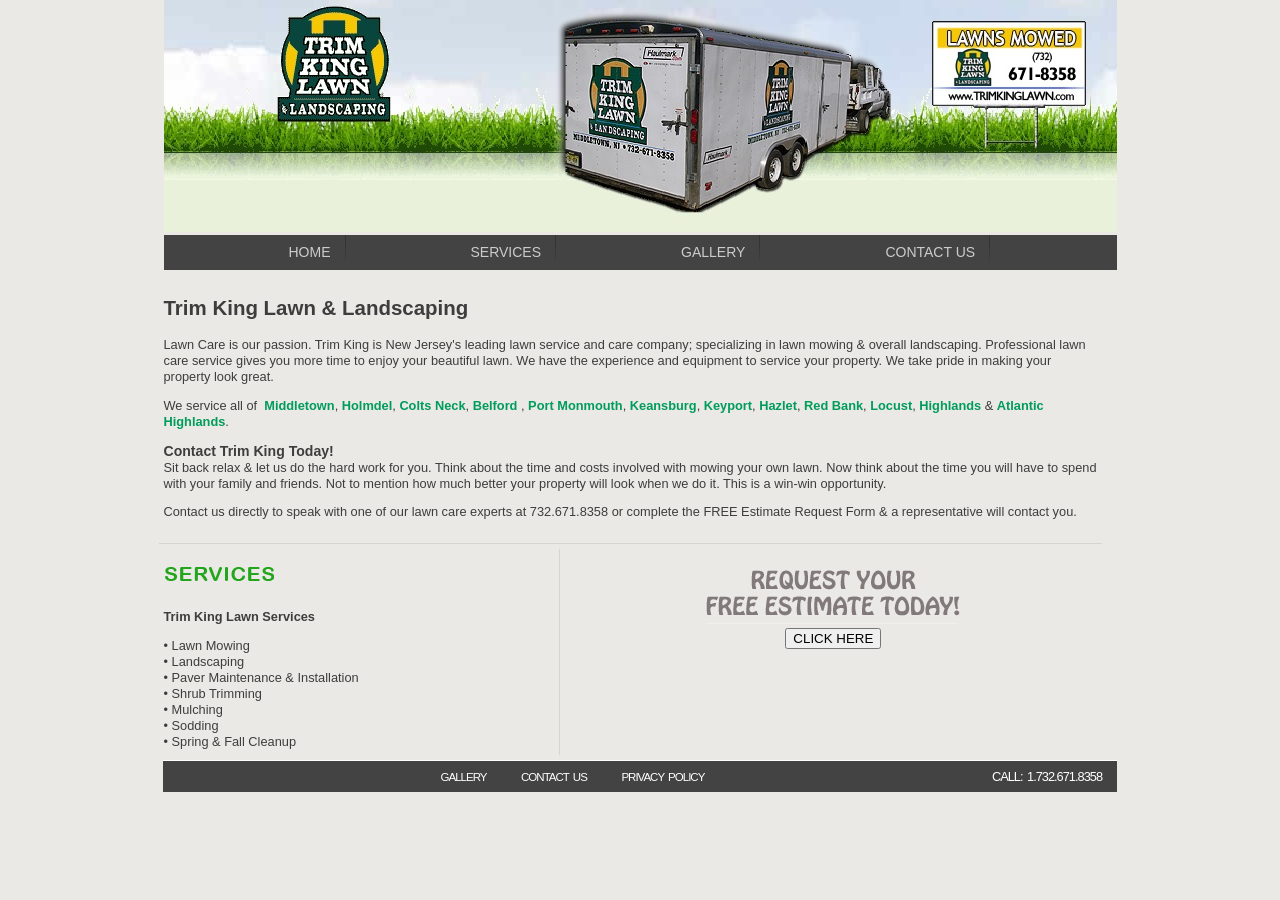
<file: index.html>
<!DOCTYPE html>
<html xmlns="http://www.w3.org/1999/xhtml">
<head>
<title>Trim King Lawn &amp; Landscaping</title>
<meta http-equiv="Content-Type" content="text/html; charset=utf-8" />
<meta name="description" content="Trim King is New Jersey&rsquo;s leading lawn service and care company; specializing in lawn mowing &amp; overall landscaping." />
<link rel="icon" href="images/favicon.ico" type="image/x-icon" />
<link rel="shortcut icon" href="images/favicon.ico" type="image/x-icon" />

<script type="text/javascript">
		<!--
		if (top.location!= self.location) {
		top.location = self.location.href
		}
		//-->
    </script>
<style type="text/css">
		.style1
		{
		font-size: 1.6em;
		font-family: Arial, Helvetica, sans-serif;
		font-weight:bold;
		color:#3d3d3d;
		}
		.tdBorderRight {
		border-right-width: 1px;
		border-right-style: solid;
		border-right-color: #d5d4d2;
		}
		.tdBorderBottom {
		border-bottom-width: 1px;
		border-bottom-style: solid;
		border-bottom-color: #d5d4d2;
		padding-bottom:10px;
		}
		.style2
		{
		border-right: 1px solid #d5d4d2;				
		}
		.style3
		{
		border-right: 1px solid #d5d4d2;
		width: 237px;
		}
		.style4
		{
		border: none;
		width: 237px;
		}</style>
<link href="styles/content.css" type="text/css" rel="stylesheet" />
<link href="styles/default.css" type="text/css" rel="stylesheet" />
<link href="styles/menu_style.css" type="text/css" rel="stylesheet" />

</head>
<body>
<div class="container">
<div id="myHeader"><a href="tel:7326718358"><img alt="TRIM KING LAWN &amp; LANDSCAPING (732) 671-8358" src="images/noflashheader.jpg" width="953" height="232" style="border:0" /></a></div>
<div class="menu">
<ul>
<li><a href="index.html">HOME</a></li>
<li><a id="current">SERVICES</a>
<ul>
<li><a href="lawnmowing.html">LAWN MOWING</a></li>
<li><a href="landscaping.html">LANDSCAPING</a></li>
<li><a href="pavers.html">PAVERS</a></li>
<li><a href="shrubtrimming.html">SHRUB TRIMMING</a></li>
<li><a href="mulching.html">MULCHING</a></li>
<li><a href="sod.html">SODDING</a></li>
<li><a href="springfall.html">SPRING &amp; FALL CLEANUP</a></li></ul> </li>
<li><a href="BeforeAfterGallery/index.html">GALLERY</a></li>
<li><a href="contact_us.html">CONTACT US</a></li></ul> </div>
<div class="contentbackground">
<div class="content">
<table width="100%" align="left" cellpadding="5" cellspacing="5" style="margin-left: -10px; line-height: 16px">
<tbody>
<tr style="border-bottom: thin 1 #8F969C">
<td class="tdBorderBottom" colspan="3">
<p class="style1">Trim King Lawn &amp; Landscaping</p>
<p>Lawn Care is our passion. Trim King is New Jersey's leading lawn service and care company; specializing in lawn mowing &amp; overall landscaping.
            Professional lawn care service gives you more time to enjoy your beautiful lawn. We have the experience  and equipment to service your property.&nbsp;We take pride in making&nbsp;your  property&nbsp;look great. &nbsp;</p>
<p>We service all of &nbsp;<a href="http://www.middletownnj.org/" title="Learn more about Middletown">Middletown</a>,  <a href="http://www.holmdeltownship-nj.com/" title="Learn more about Holmdel">Holmdel</a>,&nbsp;<a href="http://www.colts-neck.nj.us/" title="Learn more about Colts Neck">Colts Neck</a>, <a href="http://en.wikipedia.org/wiki/Belford,_New_Jersey" title="Learn more about Belford">Belford</a> , <a href="http://en.wikipedia.org/wiki/Port_Monmouth,_New_Jersey" title="Learn more about Port Monmouth">Port Monmouth</a>, <a href="http://en.wikipedia.org/wiki/Keansburg,_New_Jersey" title="Learn more about Keansburg">Keansburg</a>, <a href="http://www.keyportonline.com/" title="Learn more about Keyport">Keyport</a>, <a href="http://www.hazlettwp.org/" title="Learn more about Hazlet">Hazlet</a>, <a href="http://en.wikipedia.org/wiki/Red_Bank,_New_Jersey" title="Learn more about Red Bank">Red Bank</a>,  <a href="http://en.wikipedia.org/wiki/Locust,_New_Jersey" title="Learn more about Locust">Locust</a>, <a href="http://www.highlandsnj.com/" title="Learn more about Highlands">Highlands</a> &amp; <a href="http://www.ahnj.com/ahnj/" title="Learn more about Atlantic Highlands">Atlantic Highlands</a>.</p>
<p><strong style="font-size: 1.1em">Contact Trim King Today! </strong> <!--<a href="guarantee.html"><img alt="" src="images/gtd.gif" width="100" height="100" style="float: right" /></a>--><br />
            Sit back relax &amp; let  us do the hard work for you.&nbsp;Think about the time and costs involved with  mowing your own lawn. Now think about the time you will have to spend with your  family and friends. Not to mention how much better your property will look when  we do&nbsp;it.&nbsp;This is a win-win opportunity.</p>
<p>Contact us directly to speak with one of our lawn care experts at 732.671.8358 or complete the FREE Estimate Request Form &amp; a representative will contact you.</p>           </td></tr>
<tr>
<td valign="top" class="style2">
<p><img alt="Services" src="images/svcs.png" style="width: 110px; border: 0px; height: 15px; margin-bottom: 10px" /></p>
<p><strong>Trim King Lawn Services</strong></p>
			&bull; <a href="lawnmowing.html" class="agray">Lawn Mowing</a><br />
			&bull; <a href="landscaping.html" class="agray">Landscaping</a><br />
			&bull; <a href="pavers.html" class="agray">Paver Maintenance &amp; Installation</a><br />
			&bull; <a href="shrubtrimming.html" class="agray">Shrub Trimming</a><br />
			&bull; <a href="mulching.html" class="agray">Mulching</a><br />
            &bull; <a href="sod.html" class="agray">Sodding</a><br />
            &bull; <a href="springfall.html" class="agray">Spring &amp; Fall Cleanup</a><br />
</td>
<td valign="top" class="style4">
<div align="center" style="margin-top: 10px"><img alt="" src="images/freeestimate.gif" width="269" height="60" /></div>
<div align="center">
<form><input type="button" value="CLICK HERE" onclick="javascript:document.location.href = 'freeestimate.html';" /></form></div></td></tr></tbody></table>		</div></div></div>
<div class="footer"><span style="margin-right: 15px; float: right; color: #fff">Call: 1.732.671.8358</span><a href="BeforeAfterGallery/index.html">Gallery</a> <a href="contact_us.html">Contact Us</a> <a href="privacy_policy.html">Privacy Policy</a> </div>
</body>
</html>
</file>
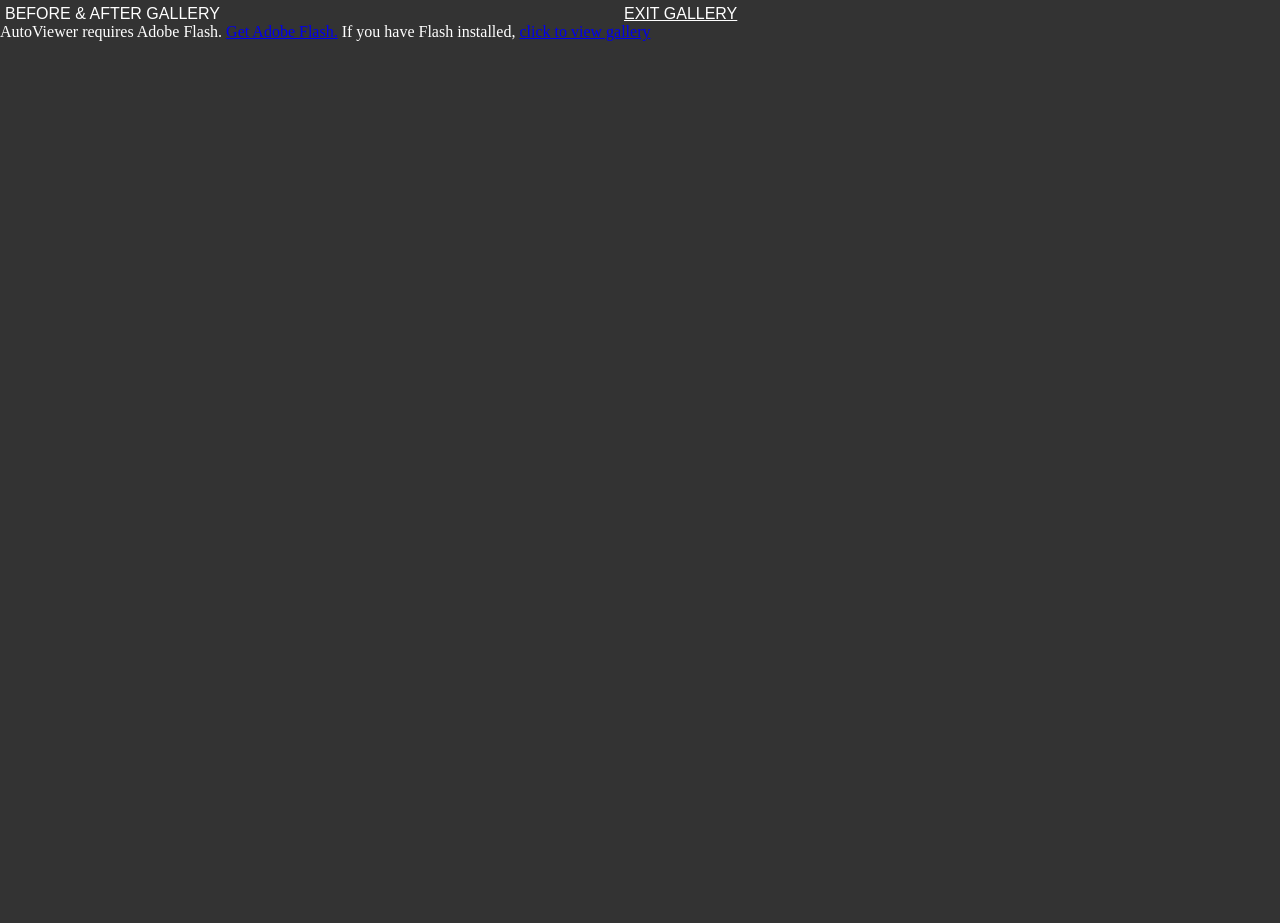
<file: BeforeAfterGaller/index.html>
﻿<html xmlns="http://www.w3.org/1999/xhtml" xml:lang="en" lang="en">

<head>

<meta http-equiv="Content-Type" content="text/html; charset=UTF-8" />

<meta name="generator" content="Adobe Lightroom"/>

<title>Before &amp; After Gallery</title>

<!-- Download AutoViewer at www.airtightinteractive.com/projects/autoviewer -->

<script type="text/javascript" src="swfobject.js"></script>

<style type="text/css">	

	/* hide from ie on mac \*/

	html {

		height: 100%;

		overflow: hidden;

	}

	

	#flashcontent {

		height: 100%;

	}

	/* end hide */



	body {

		height: 100%;

		margin: 0;

		padding: 0;

		background-color: 333333;

		color: #ffffff;

	}

</style>

</head>

<body>
    <div style="margin:5px 0 0 5px;font-family:Verdana, helvetica, sans-serif">BEFORE & AFTER GALLERY <span style="margin-left:400px"><a href="../index.html" style="color:#fff" title="Thank you for viewing">EXIT GALLERY</a></span></div>
	<div id="flashcontent">AutoViewer requires Adobe Flash. <a href="http://www.macromedia.com/go/getflashplayer/">Get Adobe Flash.</a> If you have Flash installed, <a href="index.html?detectflash=false">click to view gallery</a></div>	

	<script type="text/javascript">

		var fo = new SWFObject("viewer.swf", "viewer", "100%", "100%", "8", "333333" );

		fo.addParam("scale", "noscale");

		fo.addParam("quality", "best");
		
		fo.addParam("wmode", "opaque");

		fo.write("flashcontent");

		fo.addVariable( "langOpenImage", "Open Image in New Window");

		fo.addVariable("langAbout", "About");

	</script>	

</body>

</html>
</file>
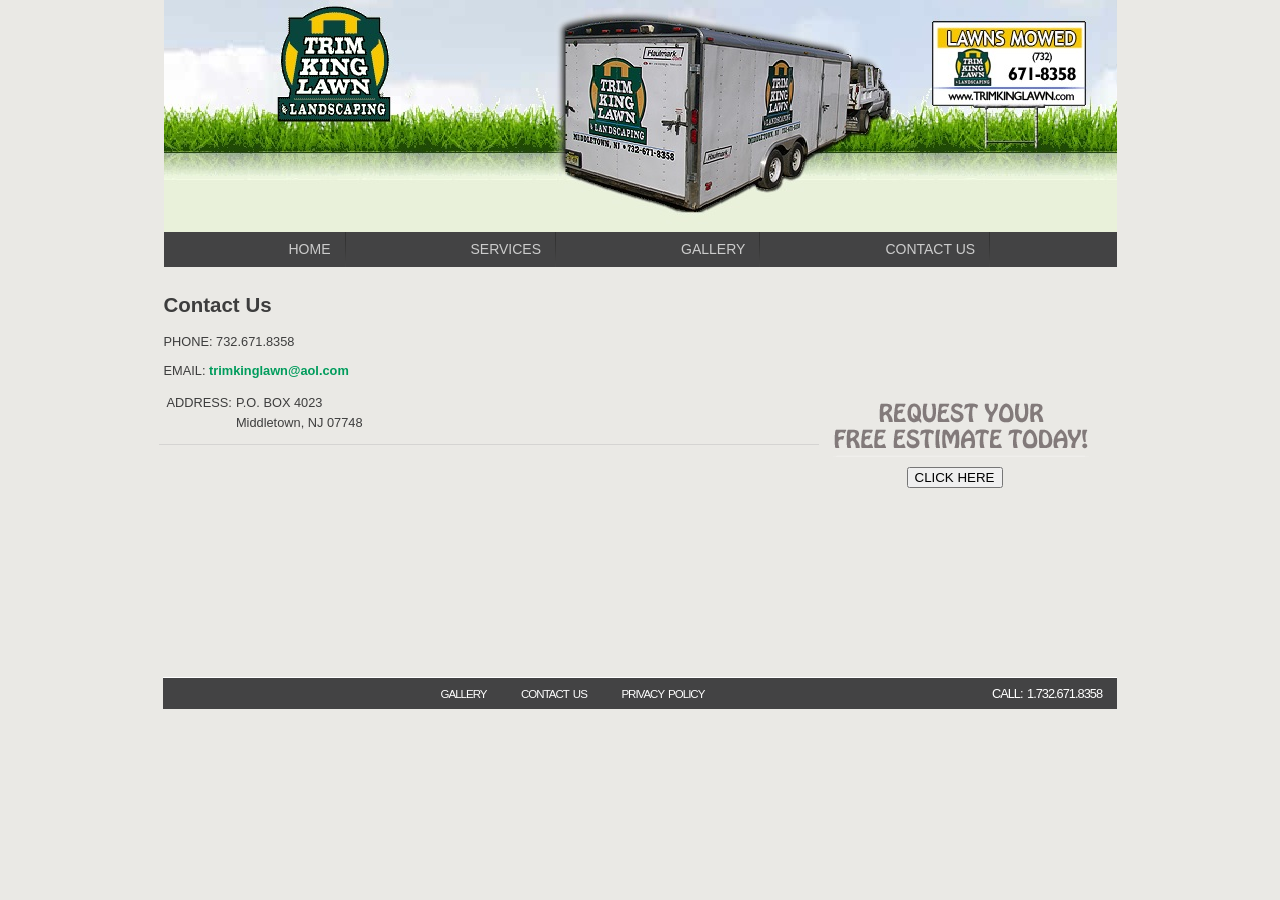
<file: contact_us.html>
<!DOCTYPE html PUBLIC "-//W3C//DTD XHTML 1.0 Transitional//EN" "http://www.w3.org/TR/xhtml1/DTD/xhtml1-transitional.dtd">
<html xmlns="http://www.w3.org/1999/xhtml">
<head>
	<title>Trim King Lawn & Landscaping -  Contact Us</title>
    <meta http-equiv="content-type" content="text/html; charset=utf-8" />
    <meta name="description" content="" />
    <link rel="icon" href="images/favicon.ico" type="image/x-icon" />
    <link rel="shortcut icon" href="images/favicon.ico" type="image/x-icon" />

	<script type="text/javascript">
		<!--
		if (top.location!= self.location) {
		top.location = self.location.href
		}
		//-->
    </script>

	<style type="text/css">
		.style1
		{
		font-size: 1.6em;
		font-family: Arial, Helvetica, sans-serif;
		font-weight:bold;
		color:#3d3d3d;
		}
		.tdBorderRight {
		border-right-width: 1px;
		border-right-style: solid;
		border-right-color: #d5d4d2;
		}
		.tdBorderBottom {
		border-bottom-width: 1px;
		border-bottom-style: solid;
		border-bottom-color: #d5d4d2;
		padding-bottom:10px;
		}
		.style2
		{
		border-right: 1px solid #d5d4d2;
		width: 198px;
		}
		.style3
		{
		border-right: 1px solid #d5d4d2;
		width: 237px;
		}
    </style>
	<link href="styles/content.css" type="text/css" rel="stylesheet" />
	<link href="styles/default.css" type="text/css" rel="stylesheet" />
    <link href="styles/menu_style.css" type="text/css" rel="stylesheet" />
    
       
</head>
<body>
<div class="container">
    <div id="myHeader"><a href="tel:7326718358"><img alt="TRIM KING LAWN &amp; LANDSCAPING (732) 671-8358" src="images/noflashheader.jpg" width="953" height="232" style="border:0" /></a></div>
   <div class="menu"> 
      <ul> 
          <li><a href="index.html" >HOME</a></li>  
          <li><a id="current">SERVICES</a> 
              <ul> 
                  <li><a href="lawnmowing.html">LAWN MOWING</a></li> 
                  <li><a href="landscaping.html">LANDSCAPING</a></li> 
                  <li><a href="pavers.html">PAVERS</a></li> 
                  <li><a href="shrubtrimming.html">SHRUB TRIMMING</a></li>
                  <li><a href="mulching.html">MULCHING</a></li> 
                  <li><a href="sod.html">SODDING</a></li>
                  <li><a href="springfall.html">SPRING &amp; FALL CLEANUP</a></li>
             </ul> 
           </li> 
           <li><a href="BeforeAfterGallery/index.html">GALLERY</a></li>
           <li><a href="contact_us.html">CONTACT US</a></li>
        </ul> 
	  </div> 
	
    <div class="contentbackground">
		<div class="content">
		<table  width="670"  align="left" cellpadding="5" cellspacing="5" style="margin-left:-10px;line-height:16px;">
		<tr style="border-bottom:thin 1 #8F969C">
		<td class="tdBorderBottom" colspan="3">
			<p class="style1">Contact Us</p>
            <p>PHONE: 732.671.8358</p>
            <p>EMAIL: <a href="mailto:trimkinglawn@aol.com">trimkinglawn@aol.com</a></p>
            <table>
            <tr>
            <td>ADDRESS: </td><td>P.O. BOX 4023</td></tr><tr><td>&nbsp;</td><td>Middletown, NJ 07748</td></tr></table>
		</td>
		</tr>
		</table>
		<table width="289" border="0" cellspacing="0" cellpadding="0" style="float:right; margin-top:10px; margin-bottom:10px;position:relative;">
		<tr>
		<td>
			<div class="FreeEstimate">
            	<div style="margin:70px 0 0 80px"><form><input type="button" value="CLICK HERE" onclick="javascript:document.location.href = 'freeestimate.html';" /></form></div>       
			</div>
		</td>
		</tr>		
		</table>
	</div>
</div>
</div>
<div class="footer">
	<span style="margin-right:15px;float:right;color:#fff;">Call: 1.732.671.8358</span><a href="BeforeAfterGallery/index.html">Gallery</a> <a href="contact_us.html">Contact Us</a> <a href="privacy_policy.html">Privacy Policy</a> 
</div>




</body>
</html>
</file>
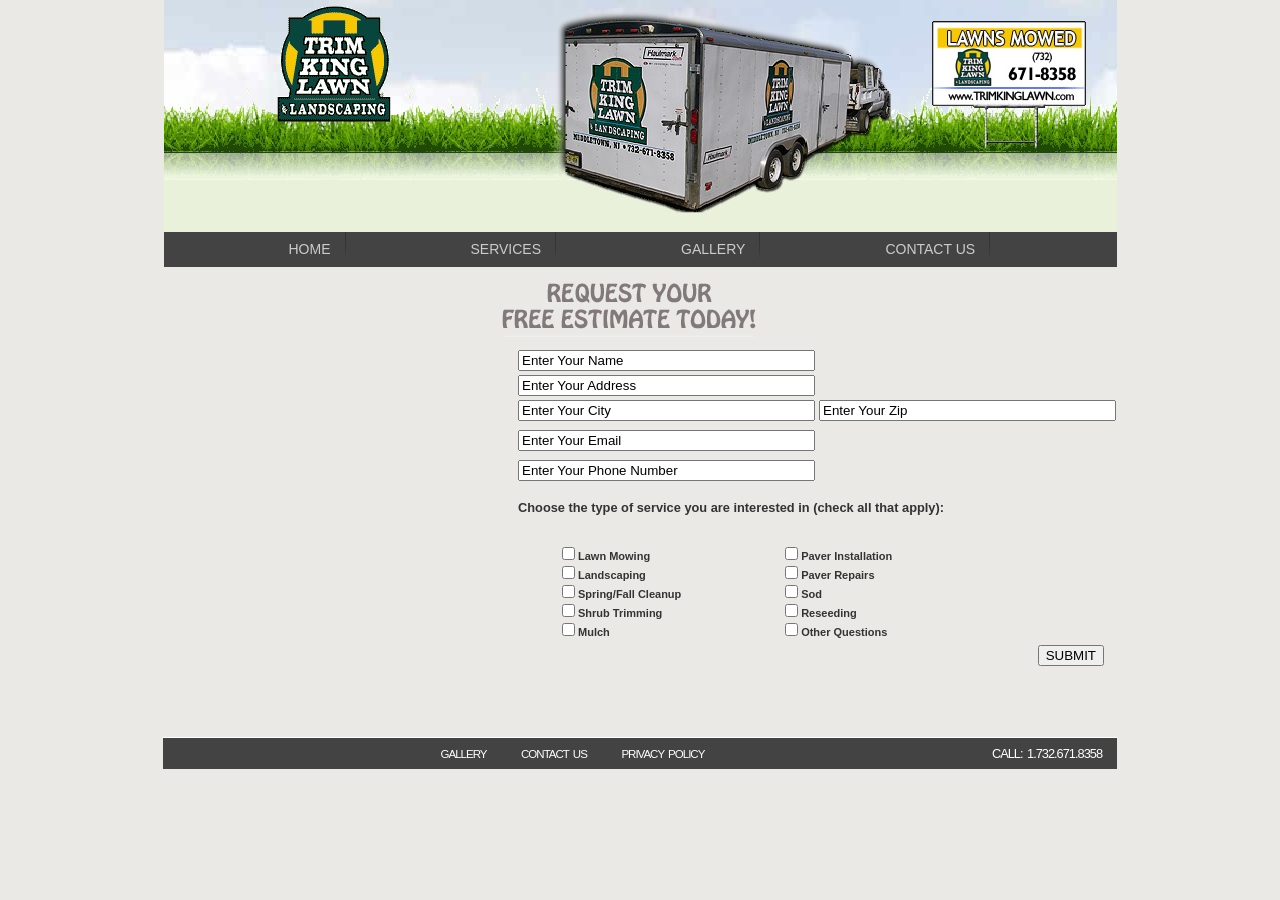
<file: freeestimate.html>
<!DOCTYPE html PUBLIC "-//W3C//DTD XHTML 1.0 Transitional//EN" "http://www.w3.org/TR/xhtml1/DTD/xhtml1-transitional.dtd">
<html xmlns="http://www.w3.org/1999/xhtml">
<head>
	<title>Trim King Lawn & Landscaping - Free Estimate</title>
    <meta http-equiv="content-type" content="text/html; charset=utf-8" />
    <meta name="description" content="" />
    <link rel="icon" href="images/favicon.ico" type="image/x-icon" />
    <link rel="shortcut icon" href="images/favicon.ico" type="image/x-icon" />

	<script type="text/javascript">
		<!--
		if (top.location!= self.location) {
		top.location = self.location.href
		}
		//-->
    </script>
    <script type="text/javascript">
	 function unhide(divID) {
	 	var item = document.getElementById(divID);
		if (item) {
		 item.className=(item.className=='hidden')?'unhidden':'hidden';
  		 //item.style.visibility=item.className;
 		 if (item.className == 'hidden'){
			item.style.visibility = 'visible';
			item.style.display = 'block';
			document.forms['daForm'].elements['otherQuestions'].focus();
		 }
		 else {
		 	item.style.visibility = 'hidden';
			item.style.display = 'none';
			document.forms['daForm'].elements['otherQuestions'].value = '';
		 }		 
	 	}
	 }
	 </script>
    
	<style type="text/css">
		.style1
		{
		font-size: 1.6em;
		font-family: Arial, Helvetica, sans-serif;
		font-weight:bold;
		color:#3d3d3d;
		}
		.tdBorderRight {
		border-right-width: 1px;
		border-right-style: solid;
		border-right-color: #d5d4d2;
		}
		.tdBorderBottom {
		border-bottom-width: 1px;
		border-bottom-style: solid;
		border-bottom-color: #d5d4d2;
		padding-bottom:10px;
		}
		.style2
		{
		border-right: 1px solid #d5d4d2;
		width: 198px;
		}
		.style3
		{
		border-right: 1px solid #d5d4d2;
		width: 237px;
		}
    </style>
	<link href="styles/content.css" type="text/css" rel="stylesheet" />
	<link href="styles/default.css" type="text/css" rel="stylesheet" />
    <link href="styles/menu_style.css" type="text/css" rel="stylesheet" />
    
       
</head>
<body>
<div class="container" style="margin-bottom:120px">
    <div id="myHeader"><a href="tel:7326718358"><img alt="TRIM KING LAWN &amp; LANDSCAPING (732) 671-8358" src="images/noflashheader.jpg" width="953" height="232" style="border:0" /></a></div>
    <div class="menu"> 
      <ul> 
          <li><a href="index.html" >HOME</a></li> 
          <li><a id="current">SERVICES</a> 
              <ul> 
                  <li><a href="lawnmowing.html">LAWN MOWING</a></li> 
                  <li><a href="landscaping.html">LANDSCAPING</a></li> 
                  <li><a href="pavers.html">PAVERS</a></li> 
                  <li><a href="shrubtrimming.html">SHRUB TRIMMING</a></li>
                  <li><a href="mulching.html">MULCHING</a></li> 
                  <li><a href="sod.html">SODDING</a></li>
                  <li><a href="springfall.html">SPRING &amp; FALL CLEANUP</a></li>
             </ul> 
           </li> 
           <li><a href="BeforeAfterGallery/index.html">GALLERY</a></li>
           <li><a href="contact_us.html">CONTACT US</a></li>
        </ul> 
	  </div> 
	
    <div class="contentbackground">
		<div class="content" align="center">
		<table border="0" cellspacing="0" cellpadding="0">
		<tr>
		<td>
			<div class="FreeEstimateForm">
            	<form method="post" name="daForm" id="daForm" action="processor.php">
                <fieldset id="formFields">
                <div style="position:absolute;left:-9999px;" aria-hidden="true"><input type="text" name="website" tabindex="-1" autocomplete="off" /></div>			
                <table>
                <tr>
                <td colspan="2">
                <input name="custName" type="text" class=""
                       value="Enter Your Name" size="35" id="custName" 
                       title="Enter Your Name" 
                       onclick="if(!this.initialyCleared){this.value='';this.initialyCleared = true;}" />
                </td>
                </tr>
                <tr>
                <td colspan="2">
                 <input name="custAddr" type="text" class=""
                       value="Enter Your Address" size="35" id="custAddr" 
                       title="Enter Your Address" 
                       onclick="if(!this.initialyCleared){this.value='';this.initialyCleared = true;}" />
                </td>
                </tr>
                <tr>
                <td>
                 <input name="custCity" type="text" class=""
                       value="Enter Your City" size="35" id="custCity" 
                       title="Enter Your City" 
                       onclick="if(!this.initialyCleared){this.value='';this.initialyCleared = true;}" />
                </td>
                <td>
                 <input name="custZip" type="text" class=""
                       value="Enter Your Zip" size="35" id="custZip" 
                       title="Enter Your Zip" 
                       onclick="if(!this.initialyCleared){this.value='';this.initialyCleared = true;}" />
                </td>
                </tr>
                <tr>
                <td colspan="2">
                 <input name="custEmail" type="text" class="textboxes"
                       value="Enter Your Email" size="35" id="custEmail" 
                       title="Enter Your Email" 
                       onclick="if(!this.initialyCleared){this.value='';this.initialyCleared = true;}" />
                </td>
                </tr>
                <tr>
                <td colspan="2">
                 <input name="custPhone" type="text" 
                       value="Enter Your Phone Number" size="35" id="custPhone" 
                       title="Enter Your Phone Number" 
                       onclick="if(!this.initialyCleared){this.value='';this.initialyCleared = true;}" />
                </td>
                </tr>
                </table>                                      
                 <table>
                 	<tr>
                    	<td colspan="2"><p>Choose the type of service you are interested in (check all that apply):</p></td>
                    </tr>
                    <tr>                    
                    	<td nowrap><ul>
                        		<li><label><input name="services[]" type="checkbox" value="Lawn Mowing" />Lawn Mowing</label></li>
                                <li><label><input name="services[]" type="checkbox" value="Landscaping"  />Landscaping</label></li>
                                <li><label><input name="services[]" type="checkbox" value="Spring/Fall Cleanup"  />Spring/Fall Cleanup</label></li>
                                <li><label><input name="services[]" type="checkbox" value="Shrub Trimming"  />Shrub Trimming</label></li>
                                <li><label><input name="services[]" type="checkbox" value="Mulch"  />Mulch</label></li>
                        	</ul>
                        </td>
                        <td nowrap>
                        	<ul>
                            	 <li><label><input name="services[]" type="checkbox" value="Paver Installation"  />Paver Installation</label></li>
                                 <li><label><input name="services[]" type="checkbox" value="Paver Repairs"  />Paver Repairs</label></li>
                                 <li><label><input name="services[]" type="checkbox" value="Sod"  />Sod</label></li>
                                 <li><label><input name="services[]" type="checkbox" value="Reseeding"  />Reseeding</label></li>
                                 <li><label><input name="services[]" type="checkbox" value="Other"  onclick="javascript:unhide('otherQuestionsDiv');"/>Other Questions</label></li>
                            </ul>
                            <div id="otherQuestionsDiv" style="visibility:hidden;display:none;">
                    			<textarea name="otherQuestions" id="otherQuestions" cols="40" rows="5" style="border: 3px solid #cccccc;"></textarea>
		                    </div>
                        </td>
                     </tr>                     
                 </table>                	
                 <input type="submit" title="Click for a free estimate" value="SUBMIT" class="subBtn"/>
                </fieldset>
                </form>                
			</div>
		</td>
		</tr>		
		</table>
	</div>
</div>
</div>
<div class="footer">
	<span style="margin-right:15px;float:right;color:#fff;">Call: 1.732.671.8358</span><a href="BeforeAfterGallery/index.html">Gallery</a> <a href="contact_us.html">Contact Us</a> <a href="privacy_policy.html">Privacy Policy</a> 
</div>




</body>
</html>
</file>
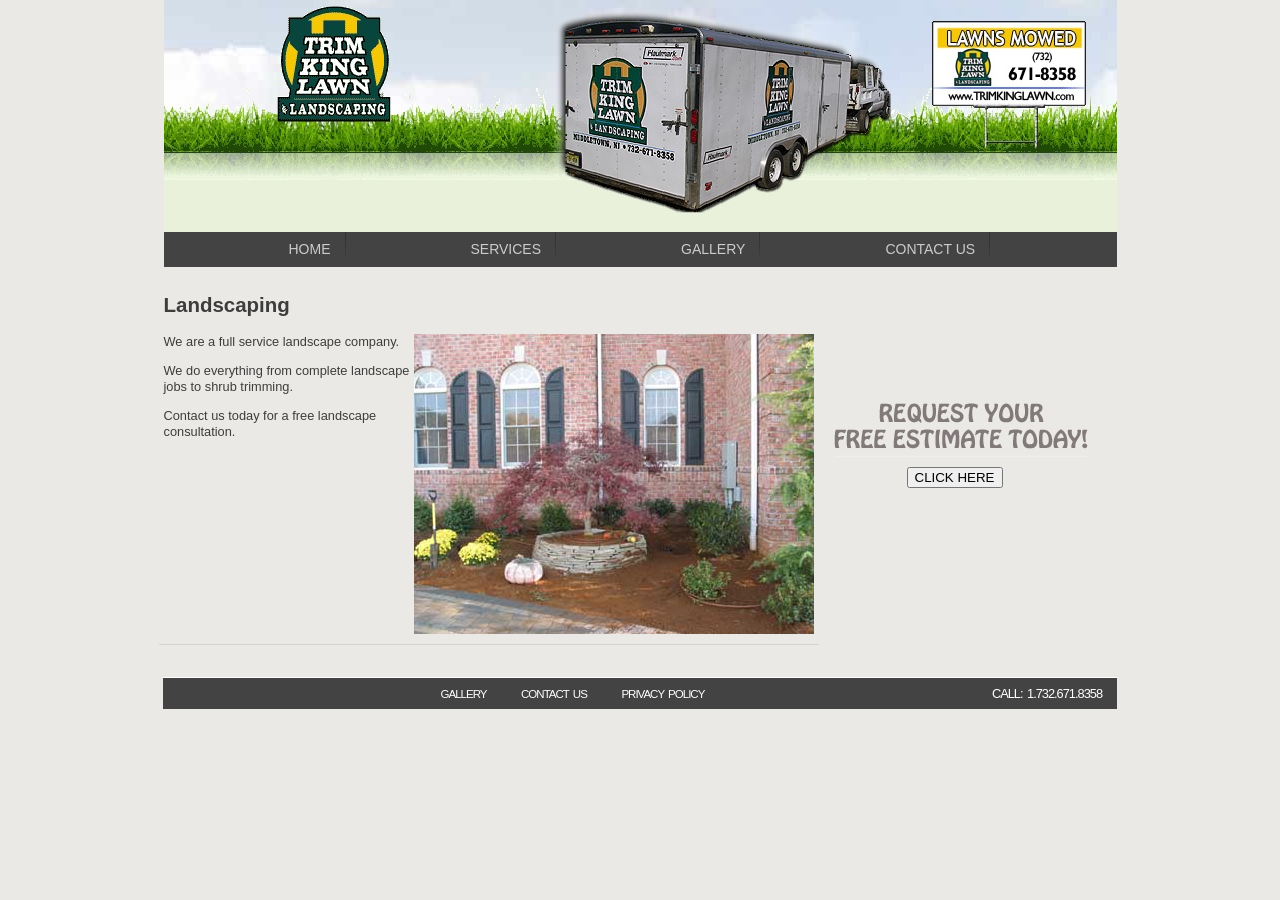
<file: landscaping.html>
<!DOCTYPE html PUBLIC "-//W3C//DTD XHTML 1.0 Transitional//EN" "http://www.w3.org/TR/xhtml1/DTD/xhtml1-transitional.dtd">
<html xmlns="http://www.w3.org/1999/xhtml">
<head>
	<title>Trim King Lawn & Landscaping - Landscaping</title>
    <meta http-equiv="content-type" content="text/html; charset=utf-8" />
    <meta name="description" content="" />
    <link rel="icon" href="images/favicon.ico" type="image/x-icon" />
    <link rel="shortcut icon" href="images/favicon.ico" type="image/x-icon" />

	<script type="text/javascript">
		<!--
		if (top.location!= self.location) {
		top.location = self.location.href
		}
		//-->
    </script>

	<style type="text/css">
		.style1
		{
		font-size: 1.6em;
		font-family: Arial, Helvetica, sans-serif;
		font-weight:bold;
		color:#3d3d3d;
		}
		.tdBorderRight {
		border-right-width: 1px;
		border-right-style: solid;
		border-right-color: #d5d4d2;
		}
		.tdBorderBottom {
		border-bottom-width: 1px;
		border-bottom-style: solid;
		border-bottom-color: #d5d4d2;
		padding-bottom:10px;
		}
		.style2
		{
		border-right: 1px solid #d5d4d2;
		width: 198px;
		}
		.style3
		{
		border-right: 1px solid #d5d4d2;
		width: 237px;
		}
    </style>
	<link href="styles/content.css" type="text/css" rel="stylesheet" />
	<link href="styles/default.css" type="text/css" rel="stylesheet" />
    <link href="styles/menu_style.css" type="text/css" rel="stylesheet" />
    
       
</head>
<body>
<div class="container">
    <div id="myHeader"><a href="tel:7326718358"><img alt="TRIM KING LAWN &amp; LANDSCAPING (732) 671-8358" src="images/noflashheader.jpg" width="953" height="232" style="border:0" /></a></div>
     <div class="menu"> 
      <ul> 
          <li><a href="index.html" >HOME</a></li> 
          <li><a id="current">SERVICES</a> 
              <ul> 
                  <li><a href="lawnmowing.html">LAWN MOWING</a></li> 
                  <li><a href="landscaping.html">LANDSCAPING</a></li> 
                  <li><a href="pavers.html">PAVERS</a></li> 
                  <li><a href="shrubtrimming.html">SHRUB TRIMMING</a></li>
                  <li><a href="mulching.html">MULCHING</a></li> 
                  <li><a href="sod.html">SODDING</a></li>
                  <li><a href="springfall.html">SPRING &amp; FALL CLEANUP</a></li>
             </ul> 
           </li> 
           <li><a href="BeforeAfterGallery/index.html">GALLERY</a></li>
           <li><a href="contact_us.html">CONTACT US</a></li>
        </ul> 
	  </div> 
	
    <div class="contentbackground">
		<div class="content">
		<table  width="670"  align="left" cellpadding="5" cellspacing="5" style="margin-left:-10px;line-height:16px;">
		<tr style="border-bottom:thin 1 #8F969C">
		<td class="tdBorderBottom" colspan="3">
			<p class="style1">Landscaping</p>
             <img src="images/landscaping.jpg" width="400" height="300" align="right" title="Professional landscaping"/>		            
            <p>We are a full service  landscape company. </p>
            <p>We do everything from complete landscape jobs to shrub  trimming. </p>
            <p>Contact us today for a free landscape consultation.</p>            
		</td>
		</tr>
		</table>
		<table width="289" border="0" cellspacing="0" cellpadding="0" style="float:right; margin-top:10px; margin-bottom:10px;position:relative;">
		<tr>
		<td>
			<div class="FreeEstimate">
            	<div style="margin:70px 0 0 80px"><form><input type="button" value="CLICK HERE" onclick="javascript:document.location.href = 'freeestimate.html';" /></form></div>
			</div>
		</td>
		</tr>		
		</table>
	</div>
</div>
</div>
<div class="footer">
	<span style="margin-right:15px;float:right;color:#fff;">Call: 1.732.671.8358</span><a href="BeforeAfterGallery/index.html">Gallery</a> <a href="contact_us.html">Contact Us</a> <a href="privacy_policy.html">Privacy Policy</a> 
</div>




</body>
</html>
</file>
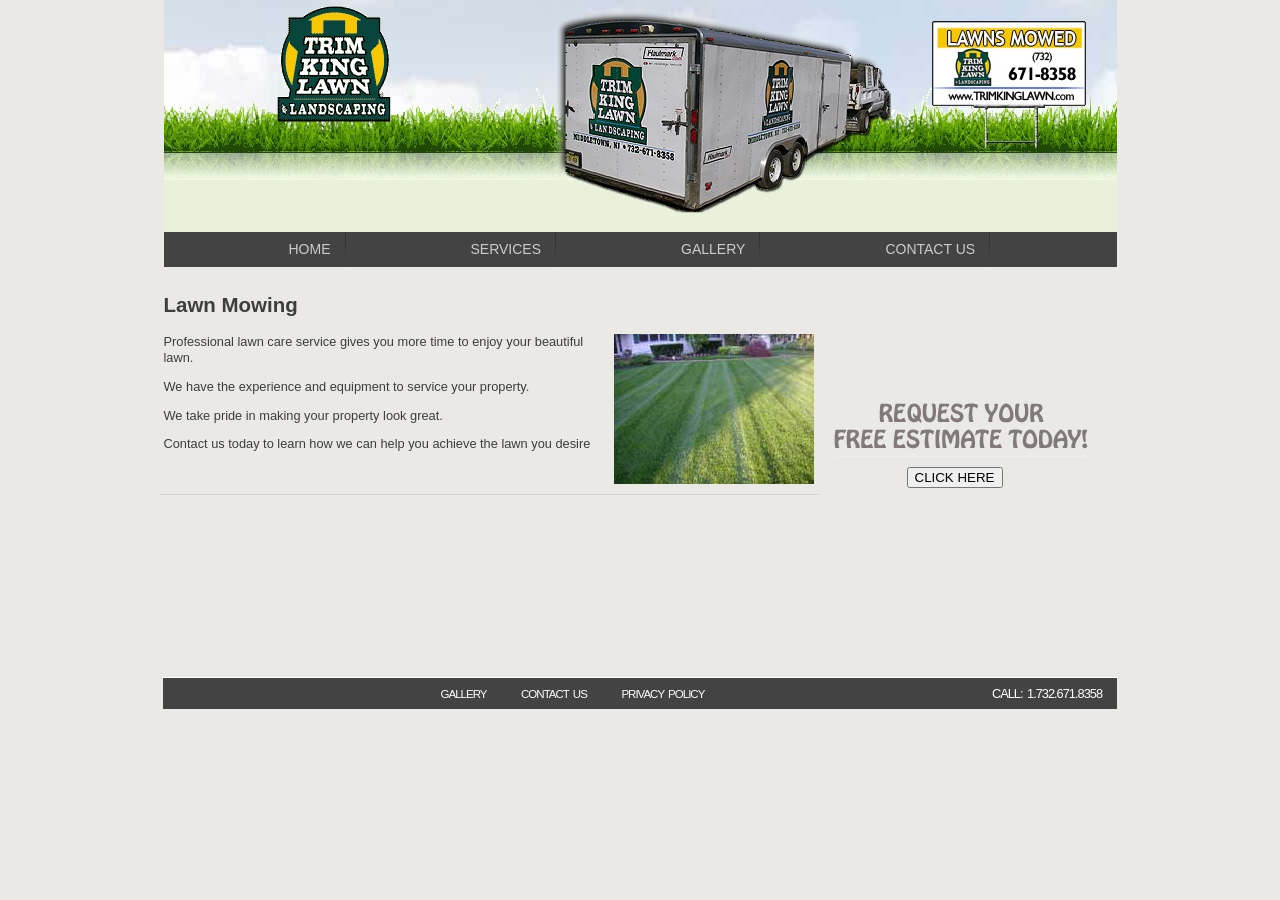
<file: lawnmowing.html>
<!DOCTYPE html PUBLIC "-//W3C//DTD XHTML 1.0 Transitional//EN" "http://www.w3.org/TR/xhtml1/DTD/xhtml1-transitional.dtd">
<html xmlns="http://www.w3.org/1999/xhtml">
<head>
	<title>Trim King Lawn & Landscaping -  Lawn Mowing</title>
    <meta http-equiv="content-type" content="text/html; charset=utf-8" />
    <meta name="description" content="" />
    <link rel="icon" href="images/favicon.ico" type="image/x-icon" />
    <link rel="shortcut icon" href="images/favicon.ico" type="image/x-icon" />

	<script type="text/javascript">
		<!--
		if (top.location!= self.location) {
		top.location = self.location.href
		}
		//-->
    </script>

	<style type="text/css">
		.style1
		{
		font-size: 1.6em;
		font-family: Arial, Helvetica, sans-serif;
		font-weight:bold;
		color:#3d3d3d;
		}
		.tdBorderRight {
		border-right-width: 1px;
		border-right-style: solid;
		border-right-color: #d5d4d2;
		}
		.tdBorderBottom {
		border-bottom-width: 1px;
		border-bottom-style: solid;
		border-bottom-color: #d5d4d2;
		padding-bottom:10px;
		}
		.style2
		{
		border-right: 1px solid #d5d4d2;
		width: 198px;
		}
		.style3
		{
		border-right: 1px solid #d5d4d2;
		width: 237px;
		}
    </style>
	<link href="styles/content.css" type="text/css" rel="stylesheet" />
	<link href="styles/default.css" type="text/css" rel="stylesheet" />
    <link href="styles/menu_style.css" type="text/css" rel="stylesheet" />
    
       
</head>
<body>
<div class="container">
    <div id="myHeader"><a href="tel:7326718358"><img alt="TRIM KING LAWN &amp; LANDSCAPING (732) 671-8358" src="images/noflashheader.jpg" width="953" height="232" style="border:0" /></a></div>
  <div class="menu"> 
      <ul> 
          <li><a href="index.html" >HOME</a></li>  
          <li><a id="current">SERVICES</a> 
              <ul> 
                  <li><a href="lawnmowing.html">LAWN MOWING</a></li> 
                  <li><a href="landscaping.html">LANDSCAPING</a></li> 
                  <li><a href="pavers.html">PAVERS</a></li> 
                  <li><a href="shrubtrimming.html">SHRUB TRIMMING</a></li>
                  <li><a href="mulching.html">MULCHING</a></li> 
                  <li><a href="sod.html">SODDING</a></li>
                  <li><a href="springfall.html">SPRING &amp; FALL CLEANUP</a></li>
             </ul> 
           </li> 
           <li><a href="BeforeAfterGallery/index.html">GALLERY</a></li>
           <li><a href="contact_us.html">CONTACT US</a></li>
        </ul> 
	  </div> 
	
    <div class="contentbackground">
		<div class="content">
		<table  width="670"  align="left" cellpadding="5" cellspacing="5" style="margin-left:-10px;line-height:16px;">
		<tr style="border-bottom:thin 1 #8F969C">
		<td class="tdBorderBottom" colspan="3">
			<p class="style1">Lawn Mowing</p>
			            <img src="images/lawnmow.jpg" width="200" height="150" style="float:right;padding-left:10px;" title="Professional mowing"/> 
            <p>Professional lawn care service gives you more time to enjoy   your beautiful lawn. </p>
            <p>We have the experience  and equipment to service   your property. </p>
            <p>We take pride in making your  property look great. </p>
            <p>Contact us today to learn how we can help you achieve the lawn you desire</p>
		</td>
		</tr>
		</table>
		<table width="289" border="0" cellspacing="0" cellpadding="0" style="float:right; margin-top:10px; margin-bottom:10px;position:relative;">
		<tr>
		<td>
			<div class="FreeEstimate">
            	<div style="margin:70px 0 0 80px"><form><input type="button" value="CLICK HERE" onclick="javascript:document.location.href = 'freeestimate.html';" /></form></div>
			</div>
		</td>
		</tr>		
		</table>
	</div>
</div>
</div>
<div class="footer">
	<span style="margin-right:15px;float:right;color:#fff;">Call: 1.732.671.8358</span><a href="BeforeAfterGallery/index.html">Gallery</a> <a href="contact_us.html">Contact Us</a> <a href="privacy_policy.html">Privacy Policy</a> 
</div>




</body>
</html>
</file>
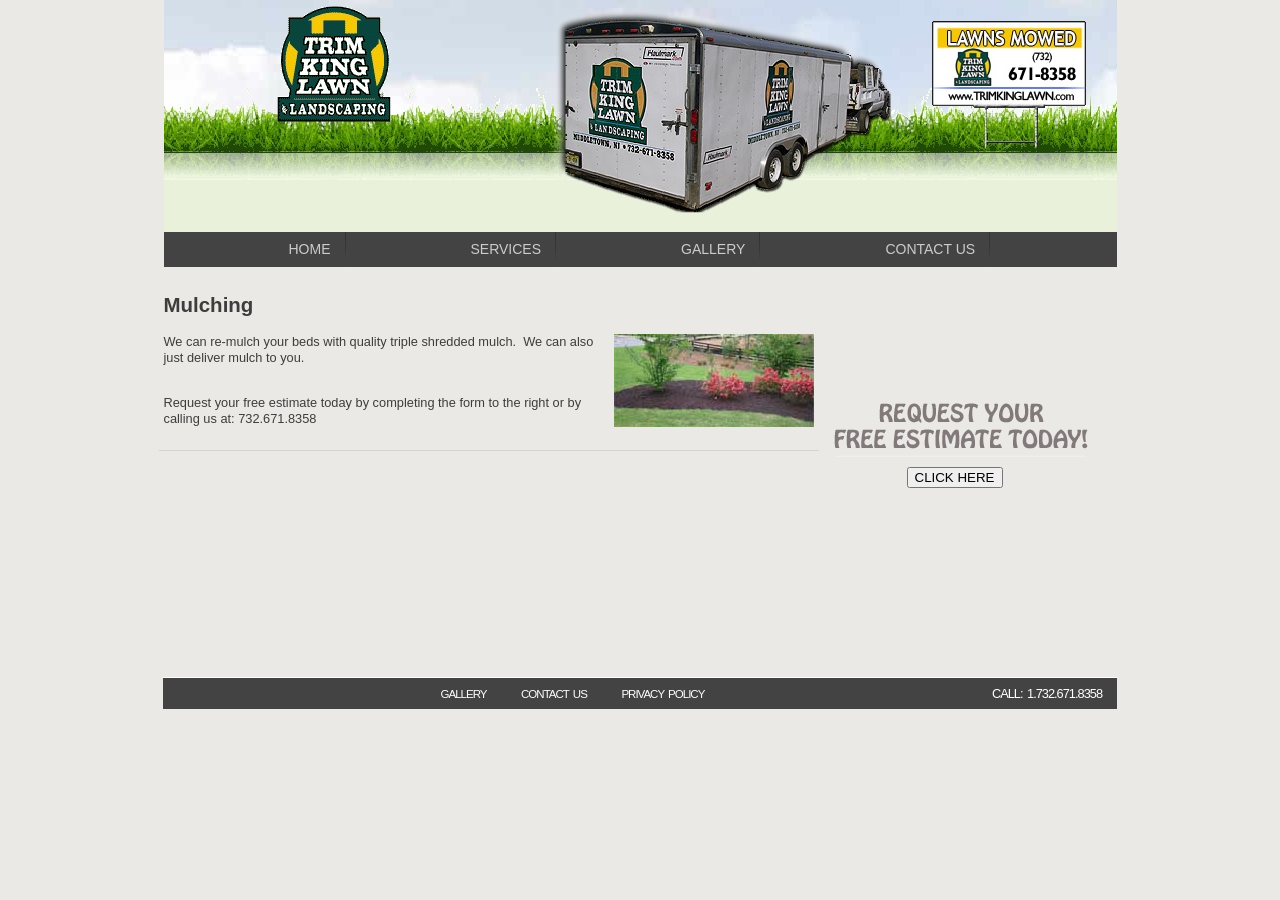
<file: mulching.html>
<!DOCTYPE html PUBLIC "-//W3C//DTD XHTML 1.0 Transitional//EN" "http://www.w3.org/TR/xhtml1/DTD/xhtml1-transitional.dtd">
<html xmlns="http://www.w3.org/1999/xhtml">
<head>
	<title>Trim King Lawn & Landscaping - Mulching</title>
    <meta http-equiv="content-type" content="text/html; charset=utf-8" />
    <meta name="description" content="" />
    <link rel="icon" href="images/favicon.ico" type="image/x-icon" />
    <link rel="shortcut icon" href="images/favicon.ico" type="image/x-icon" />

	<script type="text/javascript">
		<!--
		if (top.location!= self.location) {
		top.location = self.location.href
		}
		//-->
    </script>

	<style type="text/css">
		.style1
		{
		font-size: 1.6em;
		font-family: Arial, Helvetica, sans-serif;
		font-weight:bold;
		color:#3d3d3d;
		}
		.tdBorderRight {
		border-right-width: 1px;
		border-right-style: solid;
		border-right-color: #d5d4d2;
		}
		.tdBorderBottom {
		border-bottom-width: 1px;
		border-bottom-style: solid;
		border-bottom-color: #d5d4d2;
		padding-bottom:10px;
		}
		.style2
		{
		border-right: 1px solid #d5d4d2;
		width: 198px;
		}
		.style3
		{
		border-right: 1px solid #d5d4d2;
		width: 237px;
		}
    </style>
	<link href="styles/content.css" type="text/css" rel="stylesheet" />
	<link href="styles/default.css" type="text/css" rel="stylesheet" />
    <link href="styles/menu_style.css" type="text/css" rel="stylesheet" />
    
       
</head>
<body>
<div class="container">
    <div id="myHeader"><a href="tel:7326718358"><img alt="TRIM KING LAWN &amp; LANDSCAPING (732) 671-8358" src="images/noflashheader.jpg" width="953" height="232" style="border:0" /></a></div>
    <div class="menu"> 
      <ul> 
          <li><a href="index.html" >HOME</a></li> 
          <li><a id="current">SERVICES</a> 
              <ul> 
                  <li><a href="lawnmowing.html">LAWN MOWING</a></li> 
                  <li><a href="landscaping.html">LANDSCAPING</a></li> 
                  <li><a href="pavers.html">PAVERS</a></li> 
                  <li><a href="shrubtrimming.html">SHRUB TRIMMING</a></li>
                  <li><a href="mulching.html">MULCHING</a></li> 
                  <li><a href="sod.html">SODDING</a></li>
                  <li><a href="springfall.html">SPRING &amp; FALL CLEANUP</a></li>
             </ul> 
           </li> 
           <li><a href="BeforeAfterGallery/index.html">GALLERY</a></li>
           <li><a href="contact_us.html">CONTACT US</a></li>
        </ul> 
	  </div> 
	
    <div class="contentbackground">
		<div class="content">
		<table  width="670"  align="left" cellpadding="5" cellspacing="5" style="margin-left:-10px;line-height:16px;">
		<tr style="border-bottom:thin 1 #8F969C">
		<td class="tdBorderBottom" colspan="3">
			<p class="style1">Mulching</p>
			            <img src="images/mulching.jpg" width="200" height="93" style="float:right;padding-left:10px;" title="Professional Mulching"/> 
            <p>We can re-mulch your  beds with quality triple shredded mulch.&nbsp; We can also just deliver mulch  to you.</p>
            <p><br />
            Request your free estimate today by completing the form to the right or by calling us at: 732.671.8358</p>
        </td>
		</tr>
		</table>
		<table width="289" border="0" cellspacing="0" cellpadding="0" style="float:right; margin-top:10px; margin-bottom:10px;position:relative;">
		<tr>
		<td>
			<div class="FreeEstimate">
            	<div style="margin:70px 0 0 80px"><form><input type="button" value="CLICK HERE" onclick="javascript:document.location.href = 'freeestimate.html';" /></form></div>
			</div>
		</td>
		</tr>		
		</table>
	</div>
</div>
</div>
<div class="footer">
	<span style="margin-right:15px;float:right;color:#fff;">Call: 1.732.671.8358</span><a href="BeforeAfterGallery/index.html">Gallery</a> <a href="contact_us.html">Contact Us</a> <a href="privacy_policy.html">Privacy Policy</a> 
</div>




</body>
</html>
</file>
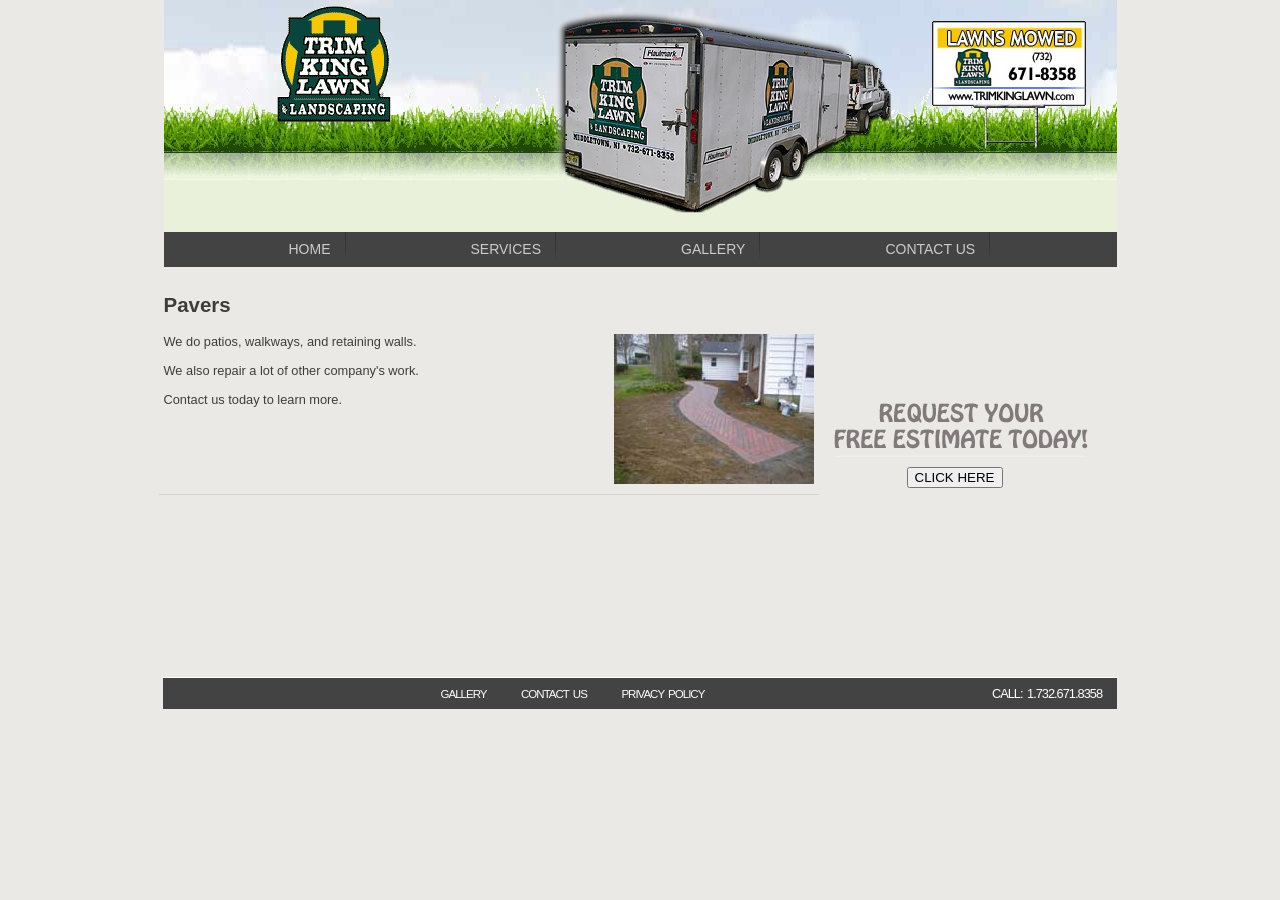
<file: pavers.html>
<!DOCTYPE html PUBLIC "-//W3C//DTD XHTML 1.0 Transitional//EN" "http://www.w3.org/TR/xhtml1/DTD/xhtml1-transitional.dtd">
<html xmlns="http://www.w3.org/1999/xhtml">
<head>
	<title>Trim King Lawn & Landscaping - Pavers</title>
    <meta http-equiv="content-type" content="text/html; charset=utf-8" />
    <meta name="description" content="" />
    <link rel="icon" href="images/favicon.ico" type="image/x-icon" />
    <link rel="shortcut icon" href="images/favicon.ico" type="image/x-icon" />

	<script type="text/javascript">
		<!--
		if (top.location!= self.location) {
		top.location = self.location.href
		}
		//-->
    </script>

	<style type="text/css">
		.style1
		{
		font-size: 1.6em;
		font-family: Arial, Helvetica, sans-serif;
		font-weight:bold;
		color:#3d3d3d;
		}
		.tdBorderRight {
		border-right-width: 1px;
		border-right-style: solid;
		border-right-color: #d5d4d2;
		}
		.tdBorderBottom {
		border-bottom-width: 1px;
		border-bottom-style: solid;
		border-bottom-color: #d5d4d2;
		padding-bottom:10px;
		}
		.style2
		{
		border-right: 1px solid #d5d4d2;
		width: 198px;
		}
		.style3
		{
		border-right: 1px solid #d5d4d2;
		width: 237px;
		}
    </style>
	<link href="styles/content.css" type="text/css" rel="stylesheet" />
	<link href="styles/default.css" type="text/css" rel="stylesheet" />
    <link href="styles/menu_style.css" type="text/css" rel="stylesheet" />
    
       
</head>
<body>
<div class="container">
    <div id="myHeader"><a href="tel:7326718358"><img alt="TRIM KING LAWN &amp; LANDSCAPING (732) 671-8358" src="images/noflashheader.jpg" width="953" height="232" style="border:0" /></a></div>
    <div class="menu"> 
      <ul> 
          <li><a href="index.html" >HOME</a></li>  
          <li><a id="current">SERVICES</a> 
              <ul> 
                  <li><a href="lawnmowing.html">LAWN MOWING</a></li> 
                  <li><a href="landscaping.html">LANDSCAPING</a></li> 
                  <li><a href="pavers.html">PAVERS</a></li> 
                  <li><a href="shrubtrimming.html">SHRUB TRIMMING</a></li>
                  <li><a href="mulching.html">MULCHING</a></li> 
                  <li><a href="sod.html">SODDING</a></li>
                  <li><a href="springfall.html">SPRING &amp; FALL CLEANUP</a></li>
             </ul> 
           </li> 
           <li><a href="BeforeAfterGallery/index.html">GALLERY</a></li>
           <li><a href="contact_us.html">CONTACT US</a></li>
        </ul> 
	  </div> 
	
    <div class="contentbackground">
		<div class="content">
		<table  width="670"  align="left" cellpadding="5" cellspacing="5" style="margin-left:-10px;line-height:16px;">
		<tr style="border-bottom:thin 1 #8F969C">
		<td class="tdBorderBottom" colspan="3">
			<p class="style1">Pavers</p>
			            <img src="images/pavers.jpg" width="200" height="150" style="float:right;padding-left:10px;" title="Professional Paver Installation"/> 
            <p>We do patios, walkways,  and retaining walls. </p>
            <p>We also repair a lot of other company's work.</p>
            <p>Contact us today to learn more.</p>
        </td>
		</tr>
		</table>
		<table width="289" border="0" cellspacing="0" cellpadding="0" style="float:right; margin-top:10px; margin-bottom:10px;position:relative;">
		<tr>
		<td>
           	<div class="FreeEstimate">
            	<div style="margin:70px 0 0 80px"><form><input type="button" value="CLICK HERE" onclick="javascript:document.location.href = 'freeestimate.html';" /></form></div>
			</div>
		</td>
		</tr>		
		</table>
	</div>
</div>
</div>
<div class="footer">
	<span style="margin-right:15px;float:right;color:#fff;">Call: 1.732.671.8358</span><a href="BeforeAfterGallery/index.html">Gallery</a> <a href="contact_us.html">Contact Us</a> <a href="privacy_policy.html">Privacy Policy</a> 
</div>




</body>
</html>
</file>
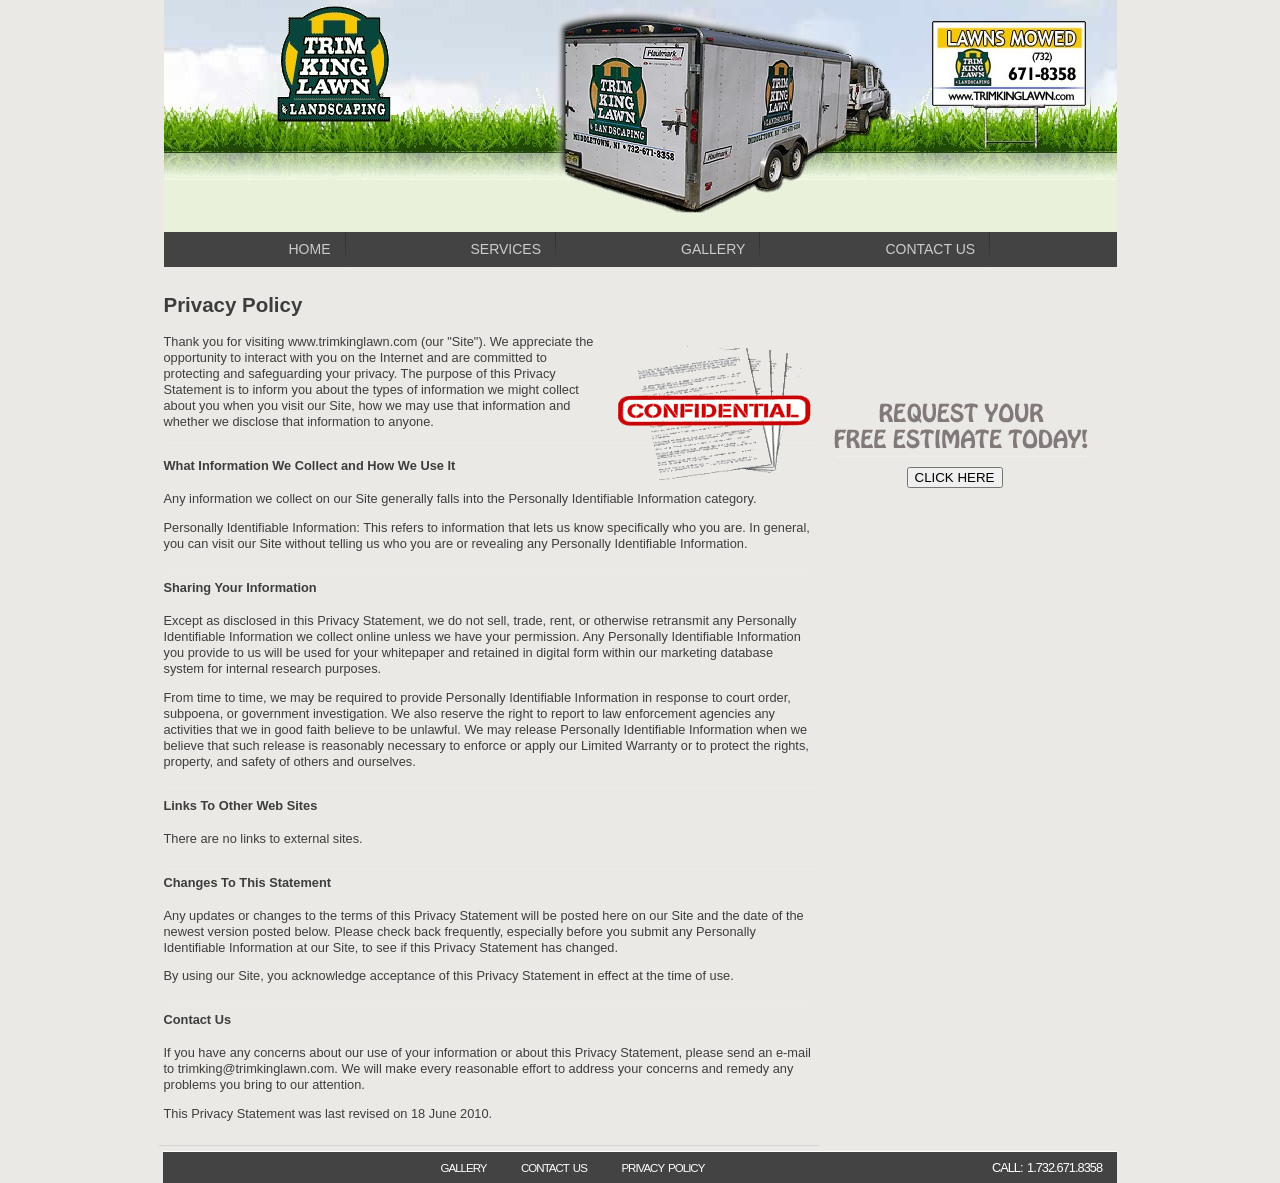
<file: privacy_policy.html>
<!DOCTYPE html PUBLIC "-//W3C//DTD XHTML 1.0 Transitional//EN" "http://www.w3.org/TR/xhtml1/DTD/xhtml1-transitional.dtd">
<html xmlns="http://www.w3.org/1999/xhtml">
<head>
	<title>Trim King Lawn & Landscaping -  Privacy Policy</title>
    <meta http-equiv="content-type" content="text/html; charset=utf-8" />
    <meta name="description" content="" />
    <link rel="icon" href="images/favicon.ico" type="image/x-icon" />
    <link rel="shortcut icon" href="images/favicon.ico" type="image/x-icon" />

	<script type="text/javascript">
		<!--
		if (top.location!= self.location) {
		top.location = self.location.href
		}
		//-->
    </script>

	<style type="text/css">
		.style1
		{
		font-size: 1.6em;
		font-family: Arial, Helvetica, sans-serif;
		font-weight:bold;
		color:#3d3d3d;
		}
		.tdBorderRight {
		border-right-width: 1px;
		border-right-style: solid;
		border-right-color: #d5d4d2;
		}
		.tdBorderBottom {
		border-bottom-width: 1px;
		border-bottom-style: solid;
		border-bottom-color: #d5d4d2;
		padding-bottom:10px;
		}
		.style2
		{
		border-right: 1px solid #d5d4d2;
		width: 198px;
		}
		.style3
		{
		border-right: 1px solid #d5d4d2;
		width: 237px;
		}
    </style>
	<link href="styles/content.css" type="text/css" rel="stylesheet" />
	<link href="styles/default.css" type="text/css" rel="stylesheet" />
    <link href="styles/menu_style.css" type="text/css" rel="stylesheet" />
    
       
</head>
<body>
<div class="container">
    <div id="myHeader"><a href="tel:7326718358"><img alt="TRIM KING LAWN &amp; LANDSCAPING (732) 671-8358" src="images/noflashheader.jpg" width="953" height="232" style="border:0" /></a></div>
   <div class="menu"> 
      <ul> 
          <li><a href="index.html" >HOME</a></li> 
          <li><a id="current">SERVICES</a> 
              <ul> 
                  <li><a href="lawnmowing.html">LAWN MOWING</a></li> 
                  <li><a href="landscaping.html">LANDSCAPING</a></li> 
                  <li><a href="pavers.html">PAVERS</a></li> 
                  <li><a href="shrubtrimming.html">SHRUB TRIMMING</a></li>
                  <li><a href="mulching.html">MULCHING</a></li> 
                  <li><a href="sod.html">SODDING</a></li>
                  <li><a href="springfall.html">SPRING &amp; FALL CLEANUP</a></li>
             </ul> 
           </li> 
           <li><a href="BeforeAfterGallery/index.html">GALLERY</a></li>
           <li><a href="contact_us.html">CONTACT US</a></li>
        </ul> 
	  </div> 
	
    <div class="contentbackground">
		<div class="content">
		<table  width="670"  align="left" cellpadding="5" cellspacing="5" style="margin-left:-10px;line-height:16px;">
		<tr style="border-bottom:thin 1 #8F969C">
		<td class="tdBorderBottom" colspan="3">
			<p class="style1">Privacy Policy</p>
            	<img src="images/confidential.gif" width="200" height="150" style="float:right;padding-left:10px;" title="We Protect Your Information"/> 
             <p>Thank you for visiting www.trimkinglawn.com (our "Site"). We appreciate the opportunity to interact with you on the Internet and are committed to protecting and safeguarding your 
				privacy. The purpose of this Privacy Statement is to inform you about the types of information we might collect about you when you visit our Site, how we may use that 
                information and whether we disclose that information to anyone.</p>
             <h4>What Information We Collect and How We Use It</h4> 
			 <p>Any information we collect on our Site generally falls into the Personally Identifiable Information category.</p> 
             <p>Personally Identifiable Information: This refers to information that lets us know specifically who you are. In general, you can visit our Site without telling us who you are 
                or revealing any Personally Identifiable Information.</p> 
            <h4>Sharing Your Information</h4> 
            <p>Except as disclosed in this Privacy Statement, we do not sell, trade, rent, or otherwise retransmit any 
               Personally Identifiable Information we collect online unless we have your permission. Any Personally 
               Identifiable Information you provide to us will be used for your whitepaper and retained in digital form
               within our marketing database system for internal research purposes.</p> 
			<p>From time to time, we may be required to provide Personally Identifiable Information in response to court 
               order, subpoena, or government investigation. We also reserve the right to report to law enforcement 
               agencies any activities that we in good faith believe to be unlawful. We may release Personally 
               Identifiable Information when we believe that such release is reasonably necessary to enforce or apply 
               our Limited Warranty or to protect the rights, property, and safety of others and ourselves.</p> 
			<h4>Links To Other Web Sites</h4> 
			<p>There are no links to external sites.</p> 
			<h4>Changes To This Statement</h4> 
			<p>Any updates or changes to the terms of this Privacy Statement will be posted here on our Site and the 
               date of the newest version posted below. Please check back frequently, especially before you submit 
               any Personally Identifiable Information at our Site, to see if this Privacy Statement has changed.</p> 
            <p>By using our Site, you acknowledge acceptance of this Privacy Statement in effect at the time of use.</p> 
            <h4>Contact Us</h4> 
			<p>If you have any concerns about our use of your information or about this Privacy Statement, please 
                          send an e-mail to trimking@trimkinglawn.com. We will make every reasonable effort to address your concerns
                          and remedy any problems you bring to our attention.</p> 
 
			<p>This Privacy Statement was last revised on 18 June 2010.</p> 
		</td>
		</tr>
		</table>
		<table width="289" border="0" cellspacing="0" cellpadding="0" style="float:right; margin-top:10px; margin-bottom:10px;position:relative;">
		<tr>
		<td>
			<div class="FreeEstimate">
            	<div style="margin:70px 0 0 80px"><form><input type="button" value="CLICK HERE" onclick="javascript:document.location.href = 'freeestimate.html';" /></form></div>
			</div>
		</td>
		</tr>		
		</table>
	</div>
</div>
</div>
<div class="footer">
	<span style="margin-right:15px;float:right;color:#fff;">Call: 1.732.671.8358</span><a href="BeforeAfterGallery/index.html">Gallery</a> <a href="contact_us.html">Contact Us</a> <a href="privacy_policy.html">Privacy Policy</a> 
</div>




</body>
</html>
</file>
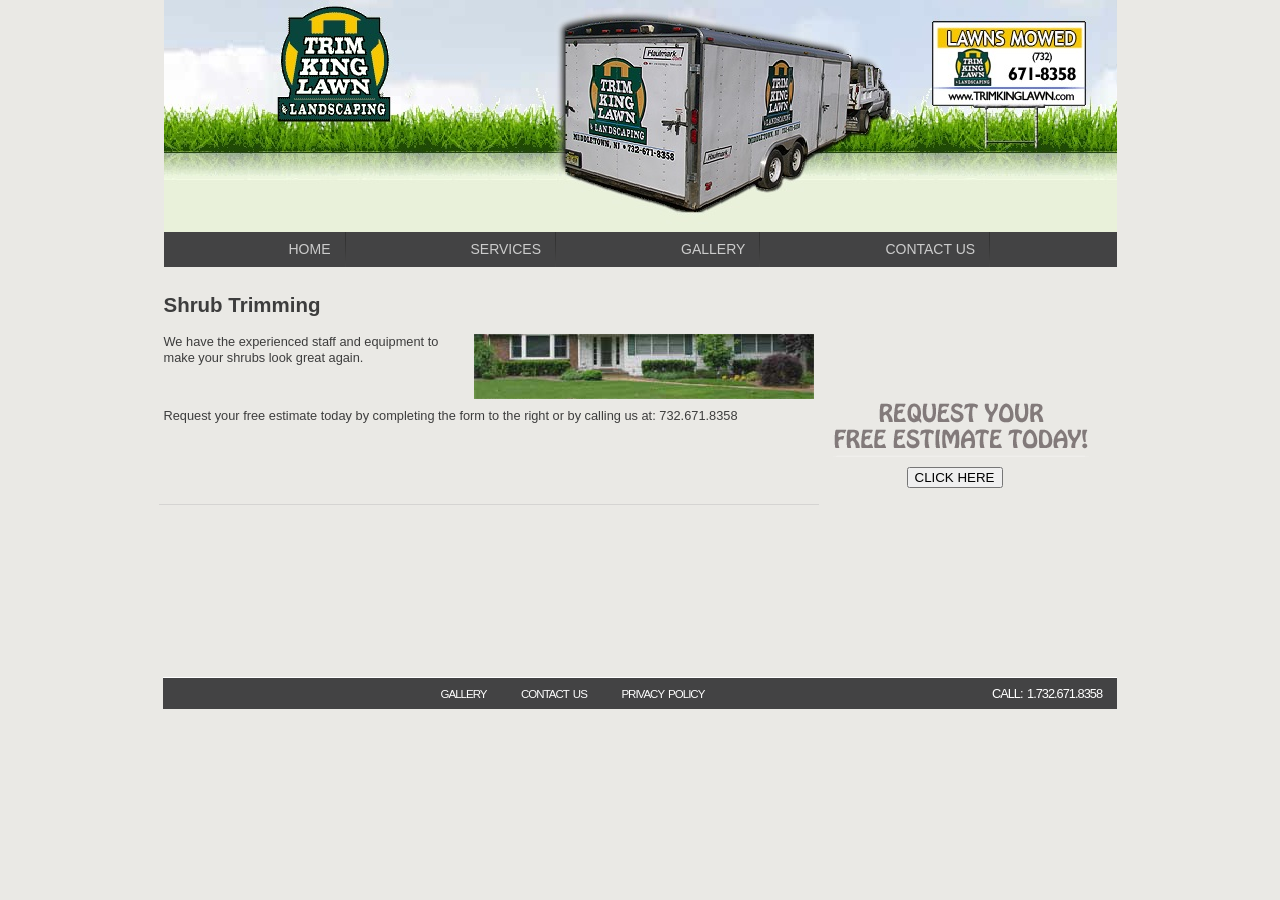
<file: shrubtrimming.html>
<!DOCTYPE html PUBLIC "-//W3C//DTD XHTML 1.0 Transitional//EN" "http://www.w3.org/TR/xhtml1/DTD/xhtml1-transitional.dtd">
<html xmlns="http://www.w3.org/1999/xhtml">
<head>
	<title>Trim King Lawn & Landscaping - Shrub Trimming</title>
    <meta http-equiv="content-type" content="text/html; charset=utf-8" />
    <meta name="description" content="" />
    <link rel="icon" href="images/favicon.ico" type="image/x-icon" />
    <link rel="shortcut icon" href="images/favicon.ico" type="image/x-icon" />

	<script type="text/javascript">
		<!--
		if (top.location!= self.location) {
		top.location = self.location.href
		}
		//-->
    </script>

	<style type="text/css">
		.style1
		{
		font-size: 1.6em;
		font-family: Arial, Helvetica, sans-serif;
		font-weight:bold;
		color:#3d3d3d;
		}
		.tdBorderRight {
		border-right-width: 1px;
		border-right-style: solid;
		border-right-color: #d5d4d2;
		}
		.tdBorderBottom {
		border-bottom-width: 1px;
		border-bottom-style: solid;
		border-bottom-color: #d5d4d2;
		padding-bottom:10px;
		}
		.style2
		{
		border-right: 1px solid #d5d4d2;
		width: 198px;
		}
		.style3
		{
		border-right: 1px solid #d5d4d2;
		width: 237px;
		}
    </style>
	<link href="styles/content.css" type="text/css" rel="stylesheet" />
	<link href="styles/default.css" type="text/css" rel="stylesheet" />
    <link href="styles/menu_style.css" type="text/css" rel="stylesheet" />
    
       
</head>
<body>
<div class="container">
    <div id="myHeader"><a href="tel:7326718358"><img alt="TRIM KING LAWN &amp; LANDSCAPING (732) 671-8358" src="images/noflashheader.jpg" width="953" height="232" style="border:0" /></a></div>
     <div class="menu"> 
      <ul> 
          <li><a href="index.html" >HOME</a></li> 
          <li><a id="current">SERVICES</a> 
              <ul> 
                  <li><a href="lawnmowing.html">LAWN MOWING</a></li> 
                  <li><a href="landscaping.html">LANDSCAPING</a></li> 
                  <li><a href="pavers.html">PAVERS</a></li> 
                  <li><a href="shrubtrimming.html">SHRUB TRIMMING</a></li>
                  <li><a href="mulching.html">MULCHING</a></li> 
                  <li><a href="sod.html">SODDING</a></li>
                  <li><a href="springfall.html">SPRING &amp; FALL CLEANUP</a></li>
             </ul> 
           </li> 
           <li><a href="BeforeAfterGallery/index.html">GALLERY</a></li>
           <li><a href="contact_us.html">CONTACT US</a></li>
        </ul> 
	  </div> 
	
    <div class="contentbackground">
		<div class="content">
		<table  width="670"  align="left" cellpadding="5" cellspacing="5" style="margin-left:-10px;line-height:16px;">
		<tr style="border-bottom:thin 1 #8F969C">
		<td class="tdBorderBottom" colspan="3">
			<p class="style1">Shrub Trimming</p>
			            <img src="images/shrubtrim.jpg" width="340" height="65" style="float:right;padding-left:10px;" title="Professional Shrub Trimming"/> 
            <p>            We have the experienced  staff and equipment to make your shrubs look great again.</p>
            <p><br />
              </p>
            <p>Request your free estimate today by completing the form to the right or by calling us at: 732.671.8358</p>
<p>&nbsp;</p>
            <p>&nbsp;</p>
        </td>
		</tr>
		</table>
		<table width="289" border="0" cellspacing="0" cellpadding="0" style="float:right; margin-top:10px; margin-bottom:10px;position:relative;">
		<tr>
		<td>
			<div class="FreeEstimate">
            	<div style="margin:70px 0 0 80px"><form><input type="button" value="CLICK HERE" onclick="javascript:document.location.href = 'freeestimate.html';" /></form></div>
			</div>
		</td>
		</tr>		
		</table>
	</div>
</div>
</div>
<div class="footer">
	<span style="margin-right:15px;float:right;color:#fff;">Call: 1.732.671.8358</span><a href="BeforeAfterGallery/index.html">Gallery</a> <a href="contact_us.html">Contact Us</a> <a href="privacy_policy.html">Privacy Policy</a> 
</div>




</body>
</html>
</file>
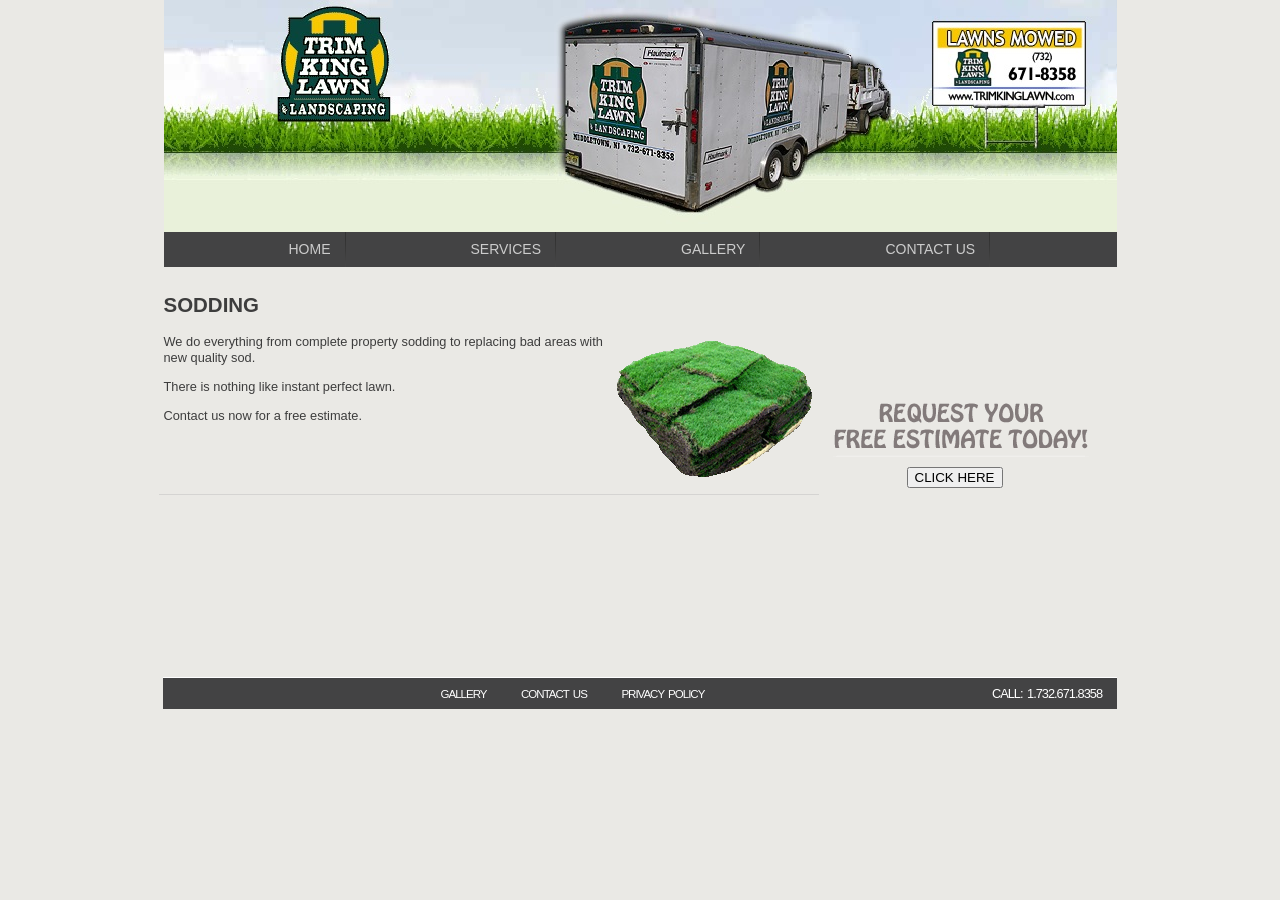
<file: sod.html>
<!DOCTYPE html PUBLIC "-//W3C//DTD XHTML 1.0 Transitional//EN" "http://www.w3.org/TR/xhtml1/DTD/xhtml1-transitional.dtd">
<html xmlns="http://www.w3.org/1999/xhtml">
<head>
	<title>Trim King Lawn & Landscaping - Sodding Process</title>
    <meta http-equiv="content-type" content="text/html; charset=utf-8" />
    <meta name="description" content="" />
    <link rel="icon" href="images/favicon.ico" type="image/x-icon" />
    <link rel="shortcut icon" href="images/favicon.ico" type="image/x-icon" />

	<script type="text/javascript">
		<!--
		if (top.location!= self.location) {
		top.location = self.location.href
		}
		//-->
    </script>

	<style type="text/css">
		.style1
		{
		font-size: 1.6em;
		font-family: Arial, Helvetica, sans-serif;
		font-weight:bold;
		color:#3d3d3d;
		}
		.tdBorderRight {
		border-right-width: 1px;
		border-right-style: solid;
		border-right-color: #d5d4d2;
		}
		.tdBorderBottom {
		border-bottom-width: 1px;
		border-bottom-style: solid;
		border-bottom-color: #d5d4d2;
		padding-bottom:10px;
		}
		.style2
		{
		border-right: 1px solid #d5d4d2;
		width: 198px;
		}
		.style3
		{
		border-right: 1px solid #d5d4d2;
		width: 237px;
		}
    </style>
	<link href="styles/content.css" type="text/css" rel="stylesheet" />
	<link href="styles/default.css" type="text/css" rel="stylesheet" />
    <link href="styles/menu_style.css" type="text/css" rel="stylesheet" />
    
       
</head>
<body>
<div class="container">
    <div id="myHeader"><a href="tel:7326718358"><img alt="TRIM KING LAWN &amp; LANDSCAPING (732) 671-8358" src="images/noflashheader.jpg" width="953" height="232" style="border:0" /></a></div>
   <div class="menu"> 
      <ul> 
          <li><a href="index.html" >HOME</a></li> 
          <li><a id="current">SERVICES</a> 
              <ul> 
                  <li><a href="lawnmowing.html">LAWN MOWING</a></li> 
                  <li><a href="landscaping.html">LANDSCAPING</a></li> 
                  <li><a href="pavers.html">PAVERS</a></li> 
                  <li><a href="shrubtrimming.html">SHRUB TRIMMING</a></li>
                  <li><a href="mulching.html">MULCHING</a></li> 
                  <li><a href="sod.html">SODDING</a></li>
                  <li><a href="springfall.html">SPRING &amp; FALL CLEANUP</a></li>
             </ul> 
           </li> 
           <li><a href="BeforeAfterGallery/index.html">GALLERY</a></li>
           <li><a href="contact_us.html">CONTACT US</a></li>
        </ul> 
	  </div> 
	
    <div class="contentbackground">
		<div class="content">
		<table  width="670"  align="left" cellpadding="5" cellspacing="5" style="margin-left:-10px;line-height:16px;">
		<tr style="border-bottom:thin 1 #8F969C">
		<td class="tdBorderBottom" colspan="3">
			<p class="style1">SODDING</p>
			            <img src="images/sod.png" width="200" height="150" style="float:right;padding-left:10px;" title="Professional Sodding"/> 
            <p>We do everything from  complete property sodding to replacing bad areas with new quality sod.&nbsp;  </p>
            <p>There is nothing like instant perfect lawn. </p>
            <p>Contact us now for a free estimate.</p>
        </td>
		</tr>
		</table>
		<table width="289" border="0" cellspacing="0" cellpadding="0" style="float:right; margin-top:10px; margin-bottom:10px;position:relative;">
		<tr>
		<td>
			<div class="FreeEstimate">
            	<div style="margin:70px 0 0 80px"><form><input type="button" value="CLICK HERE" onclick="javascript:document.location.href = 'freeestimate.html';" /></form></div>
			</div>
		</td>
		</tr>		
		</table>
	</div>
</div>
</div>
<div class="footer">
	<span style="margin-right:15px;float:right;color:#fff;">Call: 1.732.671.8358</span><a href="BeforeAfterGallery/index.html">Gallery</a> <a href="contact_us.html">Contact Us</a> <a href="privacy_policy.html">Privacy Policy</a> 
</div>




</body>
</html>
</file>
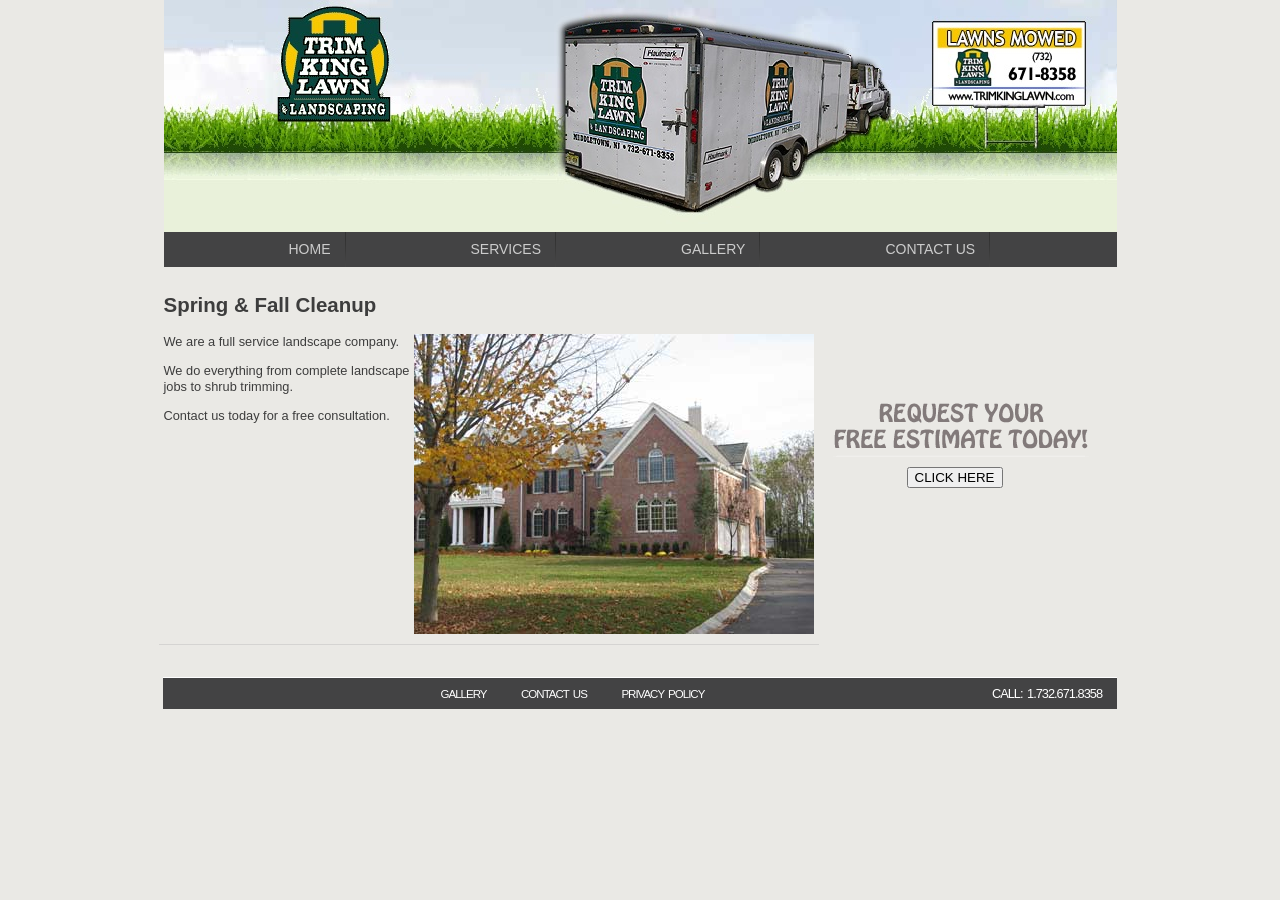
<file: springfall.html>
<!DOCTYPE html PUBLIC "-//W3C//DTD XHTML 1.0 Transitional//EN" "http://www.w3.org/TR/xhtml1/DTD/xhtml1-transitional.dtd">
<html xmlns="http://www.w3.org/1999/xhtml">
<head>
	<title>Trim King Lawn & Landscaping - Spring and Fall Cleanup</title>
    <meta http-equiv="content-type" content="text/html; charset=utf-8" />
    <meta name="description" content="" />
    <link rel="icon" href="images/favicon.ico" type="image/x-icon" />
    <link rel="shortcut icon" href="images/favicon.ico" type="image/x-icon" />

	<script type="text/javascript">
		<!--
		if (top.location!= self.location) {
		top.location = self.location.href
		}
		//-->
    </script>

	<style type="text/css">
		.style1
		{
		font-size: 1.6em;
		font-family: Arial, Helvetica, sans-serif;
		font-weight:bold;
		color:#3d3d3d;
		}
		.tdBorderRight {
		border-right-width: 1px;
		border-right-style: solid;
		border-right-color: #d5d4d2;
		}
		.tdBorderBottom {
		border-bottom-width: 1px;
		border-bottom-style: solid;
		border-bottom-color: #d5d4d2;
		padding-bottom:10px;
		}
		.style2
		{
		border-right: 1px solid #d5d4d2;
		width: 198px;
		}
		.style3
		{
		border-right: 1px solid #d5d4d2;
		width: 237px;
		}
    </style>
	<link href="styles/content.css" type="text/css" rel="stylesheet" />
	<link href="styles/default.css" type="text/css" rel="stylesheet" />
    <link href="styles/menu_style.css" type="text/css" rel="stylesheet" />
    
       
</head>
<body>
<div class="container">
    <div id="myHeader"><a href="tel:7326718358"><img alt="TRIM KING LAWN &amp; LANDSCAPING (732) 671-8358" src="images/noflashheader.jpg" width="953" height="232" style="border:0" /></a></div>
    <div class="menu"> 
      <ul> 
          <li><a href="index.html" >HOME</a></li> 
          <li><a id="current">SERVICES</a> 
              <ul> 
                  <li><a href="lawnmowing.html">LAWN MOWING</a></li> 
                  <li><a href="landscaping.html">LANDSCAPING</a></li> 
                  <li><a href="pavers.html">PAVERS</a></li> 
                  <li><a href="shrubtrimming.html">SHRUB TRIMMING</a></li>
                  <li><a href="mulching.html">MULCHING</a></li> 
                  <li><a href="sod.html">SODDING</a></li>
                  <li><a href="springfall.html">SPRING &amp; FALL CLEANUP</a></li>
             </ul> 
           </li> 
           <li><a href="BeforeAfterGallery/index.html">GALLERY</a></li>
           <li><a href="contact_us.html">CONTACT US</a></li>
        </ul> 
	  </div> 
	
    <div class="contentbackground">
		<div class="content">
		<table  width="670"  align="left" cellpadding="5" cellspacing="5" style="margin-left:-10px;line-height:16px;">
		<tr style="border-bottom:thin 1 #8F969C">
		<td class="tdBorderBottom" colspan="3">
			<p class="style1">Spring &amp; Fall Cleanup</p>
             <img src="images/spring-and-fall-cleanup.jpg" width="400" height="300" align="right" title="Spring & Fall Cleanup"/>		            
            <p>We are a full service  landscape company. </p>
            <p>We do everything from complete landscape jobs to shrub trimming. </p>
            <p>Contact us today for a free consultation.</p>            
		</td>
		</tr>
		</table>
		<table width="289" border="0" cellspacing="0" cellpadding="0" style="float:right; margin-top:10px; margin-bottom:10px;position:relative;">
		<tr>
		<td>
			<div class="FreeEstimate">
            	<div style="margin:70px 0 0 80px"><form><input type="button" value="CLICK HERE" onclick="javascript:document.location.href = 'freeestimate.html';" /></form></div>
			</div>
		</td>
		</tr>		
		</table>
	</div>
</div>
</div>
<div class="footer">
	<span style="margin-right:15px;float:right;color:#fff;">Call: 1.732.671.8358</span><a href="BeforeAfterGallery/index.html">Gallery</a> <a href="contact_us.html">Contact Us</a> <a href="privacy_policy.html">Privacy Policy</a> 
</div>




</body>
</html>
</file>
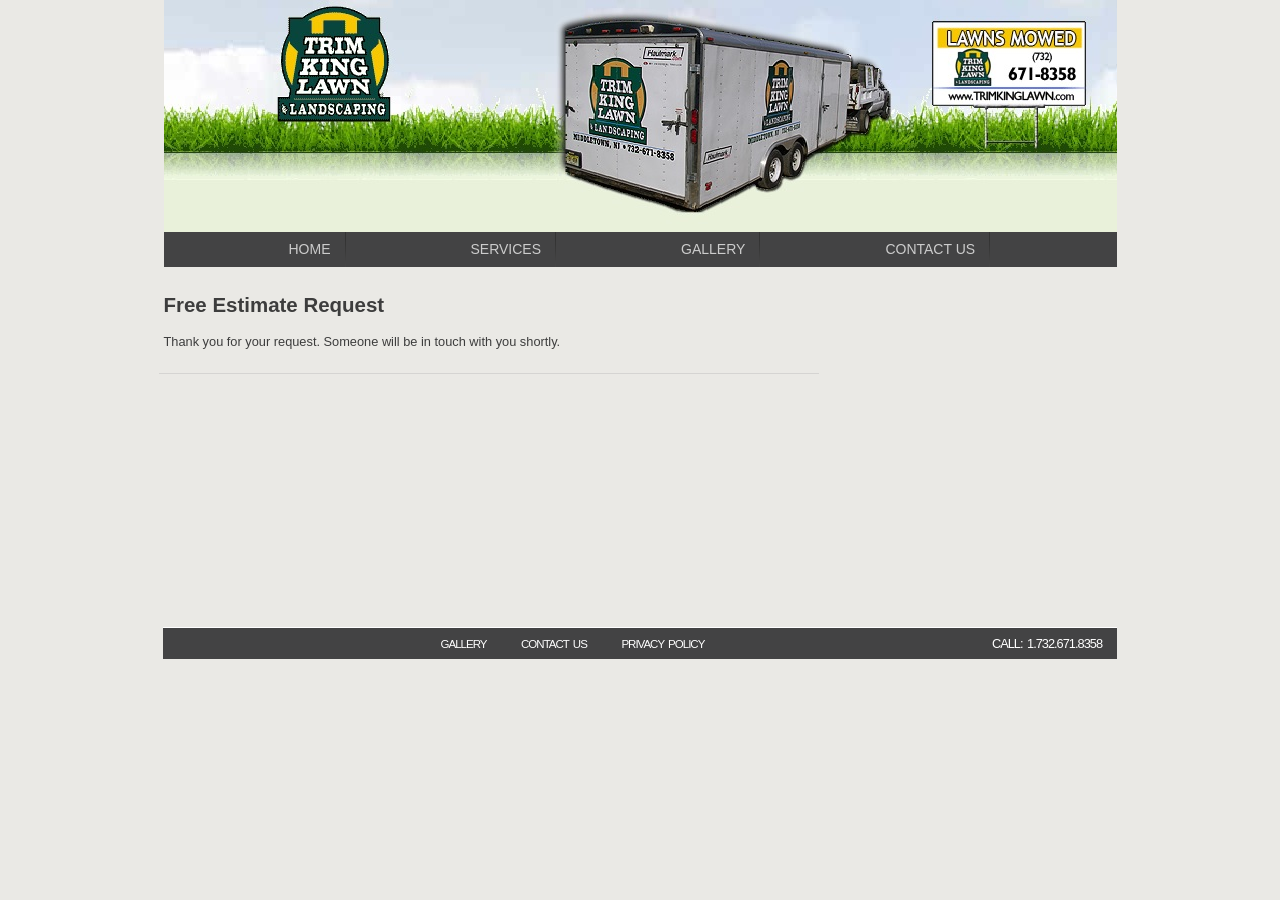
<file: thankyou.html>
<!DOCTYPE html PUBLIC "-//W3C//DTD XHTML 1.0 Transitional//EN" "http://www.w3.org/TR/xhtml1/DTD/xhtml1-transitional.dtd">
<html xmlns="http://www.w3.org/1999/xhtml">
<head>
	<title>Trim King Lawn & Landscaping - Thank You</title>
    <meta http-equiv="content-type" content="text/html; charset=utf-8" />
    <meta name="description" content="" />
    <link rel="icon" href="images/favicon.ico" type="image/x-icon" />
    <link rel="shortcut icon" href="images/favicon.ico" type="image/x-icon" />

	<script type="text/javascript">
		<!--
		if (top.location!= self.location) {
		top.location = self.location.href
		}
		//-->
    </script>

	<style type="text/css">
		.style1
		{
		font-size: 1.6em;
		font-family: Arial, Helvetica, sans-serif;
		font-weight:bold;
		color:#3d3d3d;
		}
		.tdBorderRight {
		border-right-width: 1px;
		border-right-style: solid;
		border-right-color: #d5d4d2;
		}
		.tdBorderBottom {
		border-bottom-width: 1px;
		border-bottom-style: solid;
		border-bottom-color: #d5d4d2;
		padding-bottom:10px;
		}
		.style2
		{
		border-right: 1px solid #d5d4d2;
		width: 198px;
		}
		.style3
		{
		border-right: 1px solid #d5d4d2;
		width: 237px;
		}
    </style>
	<link href="styles/content.css" type="text/css" rel="stylesheet" />
	<link href="styles/default.css" type="text/css" rel="stylesheet" />
    <link href="styles/menu_style.css" type="text/css" rel="stylesheet" />
    
       
</head>
<body>
<div class="container">
    <div id="myHeader"><a href="tel:7326718358"><img alt="TRIM KING LAWN &amp; LANDSCAPING (732) 671-8358" src="images/noflashheader.jpg" width="953" height="232" style="border:0" /></a></div>
     <div class="menu"> 
      <ul> 
          <li><a href="index.html" >HOME</a></li> 
          <li><a id="current">SERVICES</a> 
              <ul> 
                  <li><a href="lawnmowing.html">LAWN MOWING</a></li> 
                  <li><a href="landscaping.html">LANDSCAPING</a></li> 
                  <li><a href="pavers.html">PAVERS</a></li> 
                  <li><a href="shrubtrimming.html">SHRUB TRIMMING</a></li>
                  <li><a href="mulching.html">MULCHING</a></li> 
                  <li><a href="sod.html">SODDING</a></li>
                  <li><a href="springfall.html">SPRING &amp; FALL CLEANUP</a></li>
             </ul> 
           </li> 
           <li><a href="BeforeAfterGallery/index.html">GALLERY</a></li>
           <li><a href="contact_us.html">CONTACT US</a></li>
        </ul> 
	  </div> 
	
    <div class="contentbackground">
		<div class="content">
		<table  width="670"  align="left" cellpadding="5" cellspacing="5" style="margin-left:-10px;line-height:16px;">
		<tr style="border-bottom:thin 1 #8F969C">
		<td class="tdBorderBottom" colspan="3">
			<p class="style1">Free Estimate Request</p>
            <p>Thank you for your request.  Someone will be in touch with you shortly.</p>            
		</td>
		</tr>
		</table>
	</div>
</div>
</div>
<div class="footer">
	<span style="margin-right:15px;float:right;color:#fff;">Call: 1.732.671.8358</span><a href="BeforeAfterGallery/index.html">Gallery</a> <a href="contact_us.html">Contact Us</a> <a href="privacy_policy.html">Privacy Policy</a> 
</div>




</body>
</html>
</file>
<file: styles/content.css>
body {
	background-color: #fff;
	font-family: Verdana, Helvetica, sans-serif;
	color: #3d3d3d;
	font-size: 0.8em;
/*line-height: 1.9em;*/
	
}
hr {
color:#1A1718;
height:1px;
background-color:#EAE9E5;
}
h2, h4, h5 {font-family: Arial, Helvetica, sans-serif;}
p, ul, h2, sup, td {font-family: Verdana, Helvetica, sans-serif;  color:#3d3d3d;}
sup {FONT-SIZE: 0.7em; COLOR: #000000; LINE-HEIGHT: 13px;}
h1 {color:#333;font: bold 1.2em Arial, Helvetica, sans-serif;margin-bottom:8px;}
h2	{color:#666600;font-size:1.2em;padding-bottom:4px; font-weight:700;border-bottom: solid 1px #CCC;}
h3	{color:#999999;margin-bottom:2px;font: bold 13px Tahoma, Arial, Helvetica, sans-serif;
	text-transform: uppercase;
	letter-spacing: 0.3em;
}
h4  {border-top: solid 1px #ebebeb; padding-top:10px;}
h5, dt	{font-size: .8em;font-weight:700;margin-bottom: 5px;}
h6	{font-size: .8em; font-weight:	700;}
td	{vertical-align:top;}
a { color:#009C5C; font-weight:bold; text-decoration: none; }
a:hover { text-decoration: underline; }
.lawnDoctor { color: #643117; font-weight:bold; }
.content, #siteContent1, #siteContent2, #siteContent3, #siteContent4 {min-height:350px;}
img {border:none;}

/* USER DEFINED STYLES */

	/* DEFAULT TWO COLUMN */
	.twoCol {border:0;width:100%;height:100%;}
	.twoCol td{border:0;padding:10px;}
	.twoColLeft {padding:0 !important;width:110px;background:#317023;}
	.twoColLeft img {border-bottom:solid 1px #fff;width:130px}
	/* END DEFAULT TWO COLUMN */


#mainContent{padding:8px;line-height:1.9em;background-color:#EAE9E5;}
#mainContent a {color:#643117;}
#colthree {}
#siteContent1 {
padding: 4px 35px 4px 200px;
background-image:url("images/WEB_Adorandak_SECONDARY.jpg");
background-repeat: no-repeat;
}
#siteContent2 {
padding: 4px 35px 4px 200px;
background-image:url("images/WEB_House_SECONDARY.jpg");
background-repeat: no-repeat;
}

#siteContent3 {
padding: 4px 35px 4px 200px;
background-image:url("images/WEB_Adorandak_SECONDARY.jpg");
background-repeat: no-repeat;
}
#siteContent4 {
padding: 4px 35px 4px 200px;
background-image:url("images/WEB_Adorandak_SECONDARY.jpg");
background-repeat: no-repeat;
}
#siteContent5 {
padding: 4px 35px 4px 200px;
background-image:url("images/WEB_Dancing_SECONDARY.jpg");
background-repeat: no-repeat;
}
#services td {
vertical-align:top;
}
#refer {
/*height:197px;*/
background-color:#5998c8;

}
</file>
<file: styles/default.css>
body {
	padding: 0;
	margin:0;
	background: #EAE9E5;
	//background: #f0f8e4 url(../images/bg.png) repeat-x fixed left bottom;

}
a:hover, a:active, a:focus {
    border: none;
	outline: none;
}

/* HEADER */
.paneloffers {background-image:url(../images/offers-header.jpg);position:relative;height: 140px;}
.linkHome img {position:absolute; left:0px;margin-top: 30px;width:230px;height:195px; }

.linkFreeEval img {position:absolute;margin-top: 0px;width:145px;height:28px;border:solid 5px blue;position:relative;float:left;}
.linkFranchise img {position:absolute;margin-top: 0px;right:100px; width:140px;height:28px;border:solid 5px blue;float:right;}
.logo{position:absolute;top:0;left:0;}
.sitemaplinks {position:absolute;text-align:right;right:180px;top:14px;width:300px;font-size:10px;font-weight:bold; text-transform:uppercase;}
.sitemaplinks a {font-weight:bold;text-decoration:none;margin: auto 5px;text-transform:uppercase;color:green/**/}
.sitemaplinks a:hover {color:#ff6600 ;}
	
	/* SEARCH */
	.searchinput {height:14px;width:104px;border: solid 1px #FFF;position:absolute; top:10px; right:64px;background-color:#d7d19d;}
	.searchbutton {position:absolute;top:10px;right:40px;}
	.searchbarlinks {position:absolute;top:5px;left:200px;}
	.searchbarlinks a {margin: 0 20px;}
	/* END SEARCH */
	
.breadcrumb {padding:6px 35px;background: url(../images/bg_breadcrumb.jpg);border-bottom:solid 1px #fff; font-weight:bold; color:#613318;}
.breadcrumb a {color:#613318;}
	
/* END HEADER */


#headContainer{position:relative;}
.menucontainer {background:#434344;border-bottom:solid 1px #FFF;}
#menuFranchise {background-color:#ccc;border-bottom: solid 1px #333;padding:8px;}
#menuFranchise a{margin:0 10px;}
#zipFinderMini 
{
    position:absolute;
    top:100px;
    right:20px;
    font-size:12px;
    width:400px;
    height:25px;
}
#zipFinderMini .textinput {border: solid 1px #307022;}
#zipFinderMini .greenButton {position:absolute;top:0px;}
#zipFinderMini label { color:#999999; font-weight:bold; text-transform:uppercase;}

/* END HEADER*/

.container
{
    position:relative;
    background:#EAE9E5;
    width:953px;
    margin: 0 auto;
    padding:0;
	
}

.container #results {padding:8px;line-height: 1.2em;}
#LocalHead {
    margin-bottom:20px;
    clear:right;
    line-height:1.3em;
}
#LocalHead h1 {padding:2px;margin: 2px;}
#results img
{
    float:left;
}
#zip {padding:20px;}

.ZLSearch 
{
    padding-left:112px;
    font-weight:bold;
    text-transform:uppercase;
}

/* HOMEPAGE */	
/*.panelHomeFE {height:401px;width: 289px;position:relative;background-image: url(../images/freeEval3.jpg); margin-bottom:10px; float:right;}*/
/*.panelHomeFE .textinput {width:195px; border: solid 1px #333333;position:absolute; top:80px; left:14px; background-color:#ffffff; font-size:10px; padding:5px; }*/
/*.panelHomeFE .greenButton {position:absolute;top:169px;left:240px;}*/

/* FREE ESTIMATE FORM */
.FreeEstimate {
	/*background: url(../images/freeEvalbg.png) no-repeat left top;*/
	background: url(../images/freeestimate.gif) no-repeat left top;
	height:260px;
	width:290px;
	position:relative;
	margin-top: 120px;
	margin-bottom:10px;
	float:right;
}
.FreeEstimateForm {
	background: url(../images/freeestimate.gif) no-repeat left top;
	height:260px;
	width:290px;
	position:relative;
	margin-top: 10px;
	margin-bottom:30px;
	text-align:left;
}	
.FreeEstimateForm #formFields {
	border: none;
	position:relative;
	top:50px;
	margin-left: 20px;
	padding: 20px 0 20px 0;
}
.FreeEstimateForm .textboxes {
	margin: 5px 0 5px 0;
}
.FreeEstimateForm .subBtn {
	position:relative;
	bottom:10px;
	right:15px;
	float:right;
}
.FreeEstimateForm p  {
	color:#333;
	font-weight:bold;
}
.FreeEstimateForm label {
	color: #333;
	font-weight:bold;
}
.FreeEstimateForm li{
	display:block;
	list-style-type: none;
	margin:0;
	
}

/* FREE ESTIMATE END */


#coltwo {background-color:#317023;}

/* END HOMEPAGE */

/* DEFAULT */
.contentDefault {background:#fff url(../images/bg_right.gif)  repeat-y right;overflow:auto;margin-top:5px;padding:0px; 
	_height:100% /* Shameful IE6 hack*/ }
.contentLeft {float:left;width:650px;margin-right:10px;
	_margin-right:7px;   /* Shameful IE6 hack*/ 
	}
.contentRight{width:289px;background:#317023;overflow:hidden;float:right; margin-top:10px;
	}
/*.panelRightImage, .content {border-top:solid 1px #fff;border-bottom:solid 1px #fff; }
*/.panelRightImage {margin-top:12px;}
.panelRightImage img {width:289px;}
/* END DEFAULT */

/* Coupon page */
.contentCoupon {
    background-color:White;
    overflow:auto;
    padding:0px;
	_height:100% /* Shameful IE6 hack*/ }

.contentRightCoupon {
    float:left;
    width:672px;
}
.contentLeftCoupon
{
    float:left;
    width:279px;
    background:#317023;
    overflow:hidden;
	}
/*.panelRightImageCoupon, .content {border-bottom:solid 1px #fff;}*/
.panelRightImageCoupon {}
.ntlCouponFloat {float:left;width:330px;}
.ntlCoupon {margin:6px;}
.couponTerms {padding:0 5px 10px 8px;font-size:9px;}

/* END coupon */

/* For the landing page*/

.landingContainer
{
    position:relative;
    background:#EAE9E5;
    width:953px;
    margin: 0 auto;
    padding:0;
    }
    
    
.landingContentLeft {float:left;width:575;color:#fff;
	_margin-right:7px;   /* Shameful IE6 hack*/ }
	
.landingContentLeft .gold{color:#c1d72e;}
.landingContentLeft .innerContent {padding-left:0px;padding-right: 35px;width:500px; color:#434344;}
.landingContentLeft .title{color:#fff;font: bold 1.6em Arial, Helvetica, sans-serif;}
.landingContentLeft .innerContent sup {color:#FFFFFF;}

.landingContentRight{width:333px;background:#ccc;margin:0 0 0 620px;padding:0;position:relative;}
    
.formHeader {margin:15px 15px;}
.rightBottom {position:absolute;bottom:0;left:0}
.panelDisclaimer {clear:both;color:#c1d72e;margin-top:20px; margin-left:15px; padding-right: 50px;}
.panelForm {width:300px;margin: 0 auto;position:relative;} /*height:650px;*/
.panelForm  .landingTextInput, .panelForm .inlinetextinput {
	width:300px;border:none;font-weight:normal;font-size:11px;
	}
.panelForm .zipInput {width:120px;border:none;font-weight:normal;font-size:11px;}
.panelZipInput {position:relative;margin-top:15px;}
.btnZipInput {display:block;position:absolute;top:-4px;left:130px;}
.landingPanelButton {position:relative;}
a.selectProvider {display:block;padding:10px;border:solid 2px #317023;margin:15px auto; text-decoration:none;}
a.selectProvider:hover {background:#c1d72e;}
a.btnSubmit {display:block;width:70px;height:20px;background:url(../images/.jpg) no-repeat right center;
	position:absolute;right:10px;top:10px;
	}
.loading {width:51px;height:7px;display:block;position:absolute;top:242px;left:124px}

/* End For the landing page  */


/*THANK YOU PAGE */
.contentOneColumn {padding:50px;}


/* BREAD CRUMBS */
.breadcrumb{}
.breadcrumb a{}
.breadcrumb a:hover{}
/* END BREAD CRUMBS */


/* FOOTER */
.footer 
{
	text-align:center;
    clear:both;
    background:#434344;
    padding:8px 0;
    width:954px;
    margin: 0 auto;
	margin-top: 10px;
    border-top:solid 1px #fff;
	text-transform:uppercase;
	letter-spacing:-1px;
	word-spacing: 2px;
	
}
.footer a {color:#fff;text-decoration:none;padding: 0px 20px 0px 10px;font-size: .9em; font-weight:normal;}
.footer a:hover {text-decoration:underline;}
/* END FOOTER */


/* FORMS */
.formsmall {width:450px; background-color:#f3f3f3;margin: 0 auto;border: solid 1px #cccccc;}
.formsmall h3 {padding: 4px 10px;}
.form {width:420px;background-color:#f3f3f3;margin: 0 auto;border: solid 1px #cccccc;padding:10px;}
.form td {padding:2px 0px; vertical-align:baseline;font-size:11px;}
select, .textinput, .inlinetextinput {
	font-family: Arial, Verdana, sans-serif;font-size:11px;color:#808080; margin: 0 10px;
}
.textinput {width:250px;clear:both;}
.inlinetextinput {width:100px;}
li.requiredfieldnote {font-weight:bold;list-style:bullet; list-style-type:square;}
label {font-size:11px;font-weight:bold;color:#808080}
label.required{color:#000}
label.block {min-width:150px;display:block;clear:both;margin-right:10px}
td.submit {text-align:center;}
.error { font-weight:bold; color:#ffa500; white-space:normal}
.success {font-weight:bold; color:#008000;}
.panelPopup {margin:auto;width:350px;height:250px;}
.panelButton {width:250px;padding:20px 0;text-align:right;}
.login {width:400px;margin: 20px auto;background-color:#efefef;}
.franchiseLinkEval, .franchiseLinkEvalInline, .panelButton a 
{
	font-size:11px;
	height:15px;
    border: solid 1px #000;
    padding:4px;
    background-color:#C1E2A5;
    font-weight:bold
}
.franchiseLinkEvalInline {margin-left:20px;}
.franchiseLinkEval {margin-top:20px;}
.panelButton a:hover {text-decoration:none;background-color:#fff;color:Green;}
.requiredFieldIndicator {font-size: 10px; color: red}

/* END FORMS */
.referContent 
{
    padding: 8px;
}
#leftCol { width:255px; background-color:#317023;}
#rightCol {}
#mainTable { width: 100%; height:460px; }
#mainTable td 
{
    vertical-align:top;
}
#contentTable { height:465px; }
#contentTable td { vertical-align:top;}
#mainContent p { color:#000;font-size:.9em;margin:0;padding:9px 4px 4px 4px; border-bottom:thin #999; margin-bottom:10px; }

.coupon
{
    position:relative;
    margin-top:10px;
    height:400px;
    width:400px;
}
.coupon .couponDetails
{
    position:absolute;
    top:40px;
    left:40px;
    font-weight:bold;
    font-size:1.3em;
    margin-right:20px;
}
.coupon .LDof 
{
    font-weight:bold;
    position:absolute;
    top:200px;
    left:140px;
    font-size:1.2em;
}
.coupon p.expiration 
{
    margin:0;
    padding:0;
}
.coupon .expiration 
{
    position:absolute;
    bottom:43px;
    left:200px;
}

#SearchResults h2{margin-top:20px;}
/* SITEMAP */
.sitemap {margin-left:auto;margin-right:auto;}
.sitemap td{width: 350px;background-color: #f9f9f9;}
.sitemap span.rtcolumn div {width:300px;margin-left:350px;} 
.sitemap ul{}
.sitemap ul li{
    list-style-type:none !important;
	background-image: url(../images/nav1Link.gif);
	background-repeat: no-repeat;
	padding-left:12px;
	background-position: 0px 2px;

}
.sitemap ul li a:hover{/*color: #b22222;*/}
.sitemap a.sitemapHeader{border:solid 1px #ccc;background-image:url(/../images/th_bg.jpg);display:block;padding: 0px 10px;line-height:20px;}
/* END SITEMAP */

a.lbx {font-weight: normal; color: #000000 !important; background-color: transparent}

#lawnbx {display: none; color: #000000; background-color: #d4d0b3; padding: 10px}

#lawnbx h2 {font-size: 1em}

#lawnbx b {color: #643117; background-color: transparent}

#lawnbx .hnrmt {font-size: 1.0em; color: #000000; background-color: transparent; font-weight: normal}

p.smleft {margin: 1px 0px 5px 6px;border:1px solid #cccccc;line-height:20px;width:327px;padding-left:10px;color:green;background-color:#f9f9f9;float:left}

p.smright {margin: 1px 6px 5px 0px;border:1px solid #cccccc;line-height:20px;width:317px;padding-left:10px;color:green;background-color:#f9f9f9;float:right}

.infobox {display:none; position: absolute; left: 500px; top: 75px; border:8px solid #F3E8D6; padding: 5px; width: 395px; background-color:#d4d0b3; z-index:400;}

.infobox h2 {font-size: 1em}

.infobox b {color: #643117; background-color: transparent}

.infobox .hnrmt {font-size: 1.0em; color: #000000; background-color: transparent; font-weight: normal}

#ftbox {display:none;padding-top:5px;}
#hmbox {display:none;padding-top:5px;}
.ftbll {margin-right:0px !important;}
.ftbrl {margin:0px !important;}


/* emergency home page fixes. Something happened, no time to investigate */
.style1
{
font-size: 1.6em;
font-family: Arial, Helvetica, sans-serif;
font-weight:bold;
color:#3d3d3d;
}
.tdBorderRight {
border-right-width: 1px;
border-right-style: solid;
border-right-color: #d5d4d2;
}
.tdBorderBottom {
border-bottom-width: 1px;
border-bottom-style: solid;
border-bottom-color: #d5d4d2;
padding-bottom:10px;
}
.style2
{
border-right: 1px solid #d5d4d2;
width: 198px;
}
.style3
{
border-right: 1px solid #d5d4d2;
width: 237px;
}

.agray {color:#3d3d3d;font-weight:normal;}
strong a.agray {font-weight:bold;}
</file>
<file: styles/menu_style.css>
.menu{
	border:none;
	border:0px;
	margin:0px;
	padding:0px;
	font: 67.5% "Lucida Sans Unicode", "Bitstream Vera Sans", "Trebuchet Unicode MS", "Lucida Grande", Verdana, Helvetica, sans-serif;
	font-size:14px;
	font-weight:bold;
	width:100%;
	}
.menu ul{
	background:#434344;
	height:35px;
	list-style:none;
	margin:0;
	padding:0;
	}
	.menu li{
		float:left;
		padding:0px;
		margin-left:110px;
		}
	.menu li a{
		background:#434344 url("../images/seperator.gif") bottom right no-repeat;
		color:#cccccc;
		display:block;
		font-weight:normal;
		line-height:35px;
		margin:0px;
		padding:0px 15px;
		text-align:center;
		text-decoration:none;
		}
		.menu li a:hover, .menu ul li:hover a{
			/*background: #2580a2 url("../images/hover.gif") bottom center no-repeat;*/
			background: #23a61d url("../images/hover.gif") bottom center no-repeat;
			color:#FFFFFF;
			text-decoration:none;
			}
	.menu li ul{
		background:#434344;
		display:none;
		height:auto;
		padding:0px;
		margin:0px;
		border:0px;
		position:absolute;
		width:225px;
		z-index:200;
		/*top:1em;
		/*left:0;*/
		}
	.menu li:hover ul{
		display:block;
		
		}
	.menu li li {
		background:url('../images/sub_sep.gif') bottom left no-repeat;
		display:block;
		float:none;
		margin:0px;
		padding:0px;
		width:225px;
		}
	.menu li:hover li a{
		background:none;
		
		}
	.menu li ul a{
		display:block;
		height:35px;
		//font-size:12px;
		font-style:normal;
		margin:0px;
		padding:0px 10px 0px 15px;
		text-align:left;
		}
		.menu li ul a:hover, .menu li ul li:hover a{
			/*background:#2580a2 url('../images/hover_sub.gif') center left no-repeat;*/
			background:#23a61d url('../images/hover_sub.gif') center left no-repeat;		
			border:0px;
			color:#ffffff;
			text-decoration:none;
			}
	.menu p{
		clear:left;
		}
</file>
